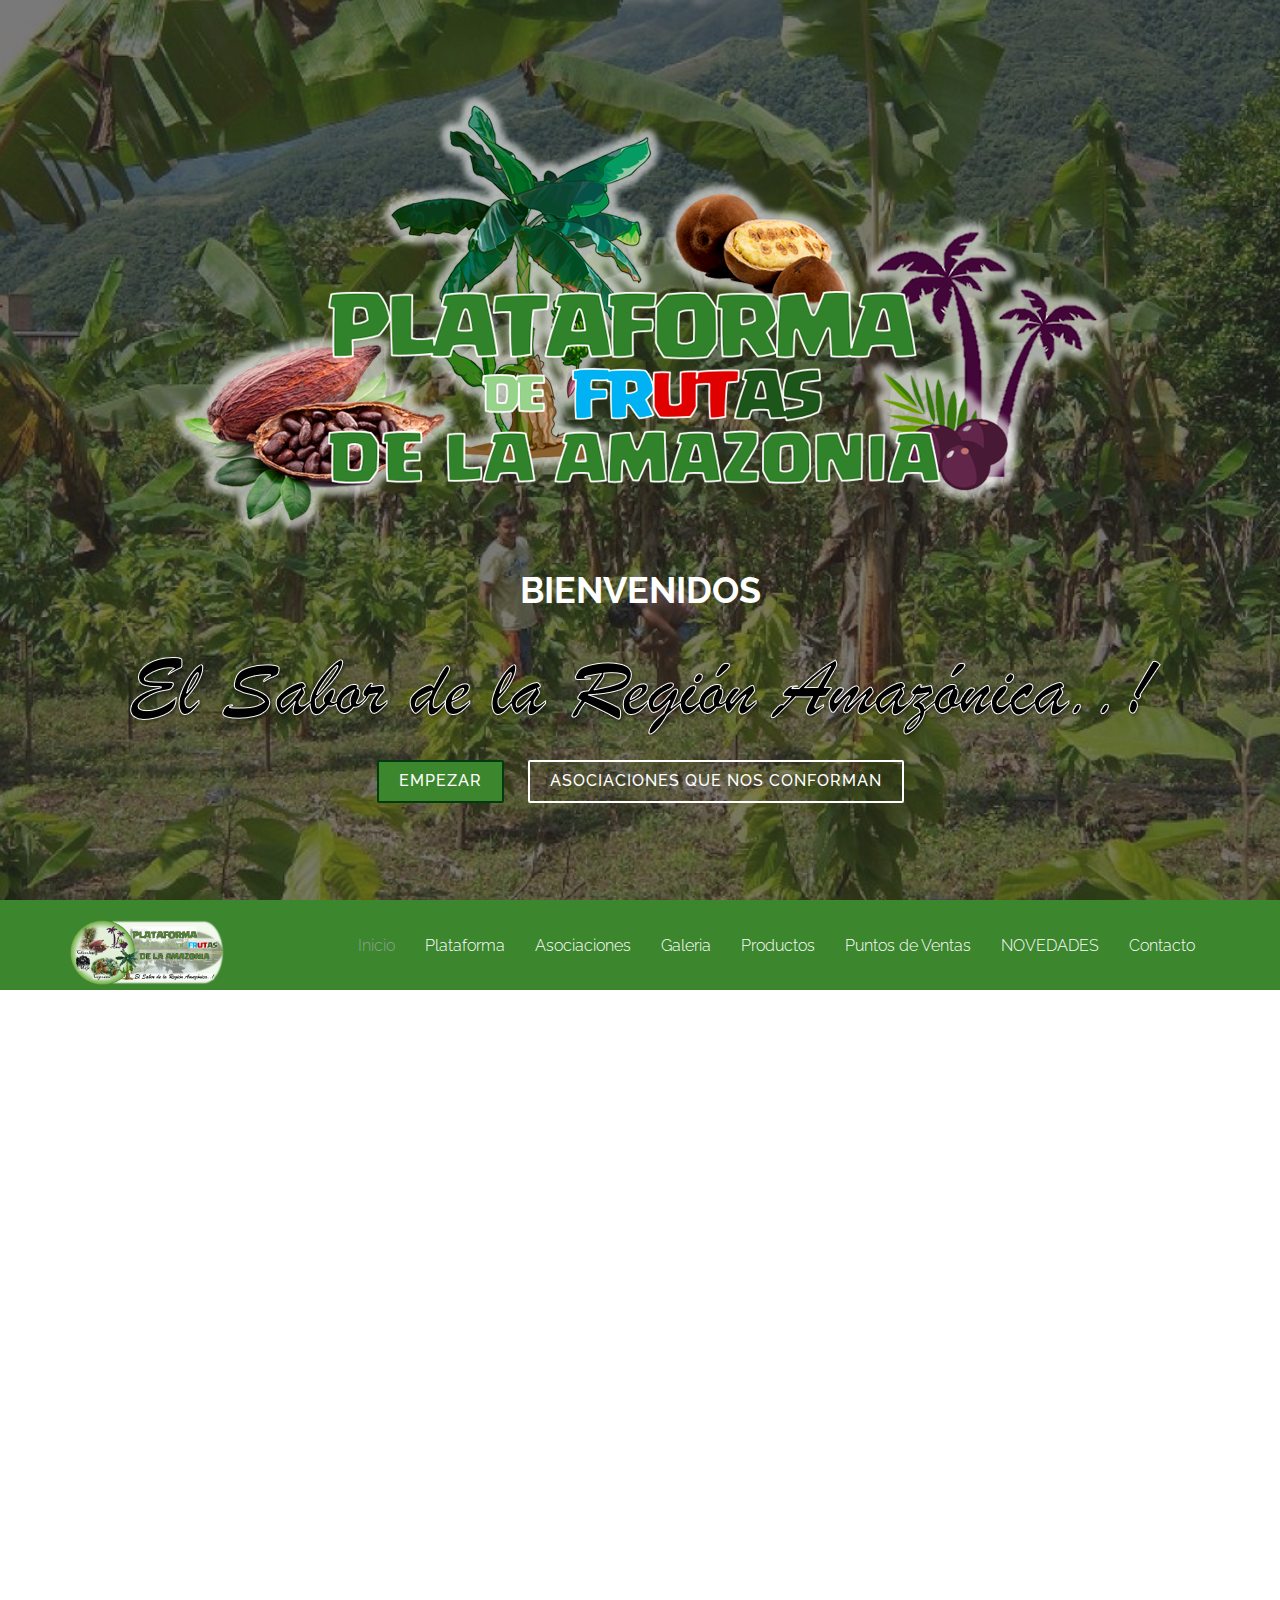
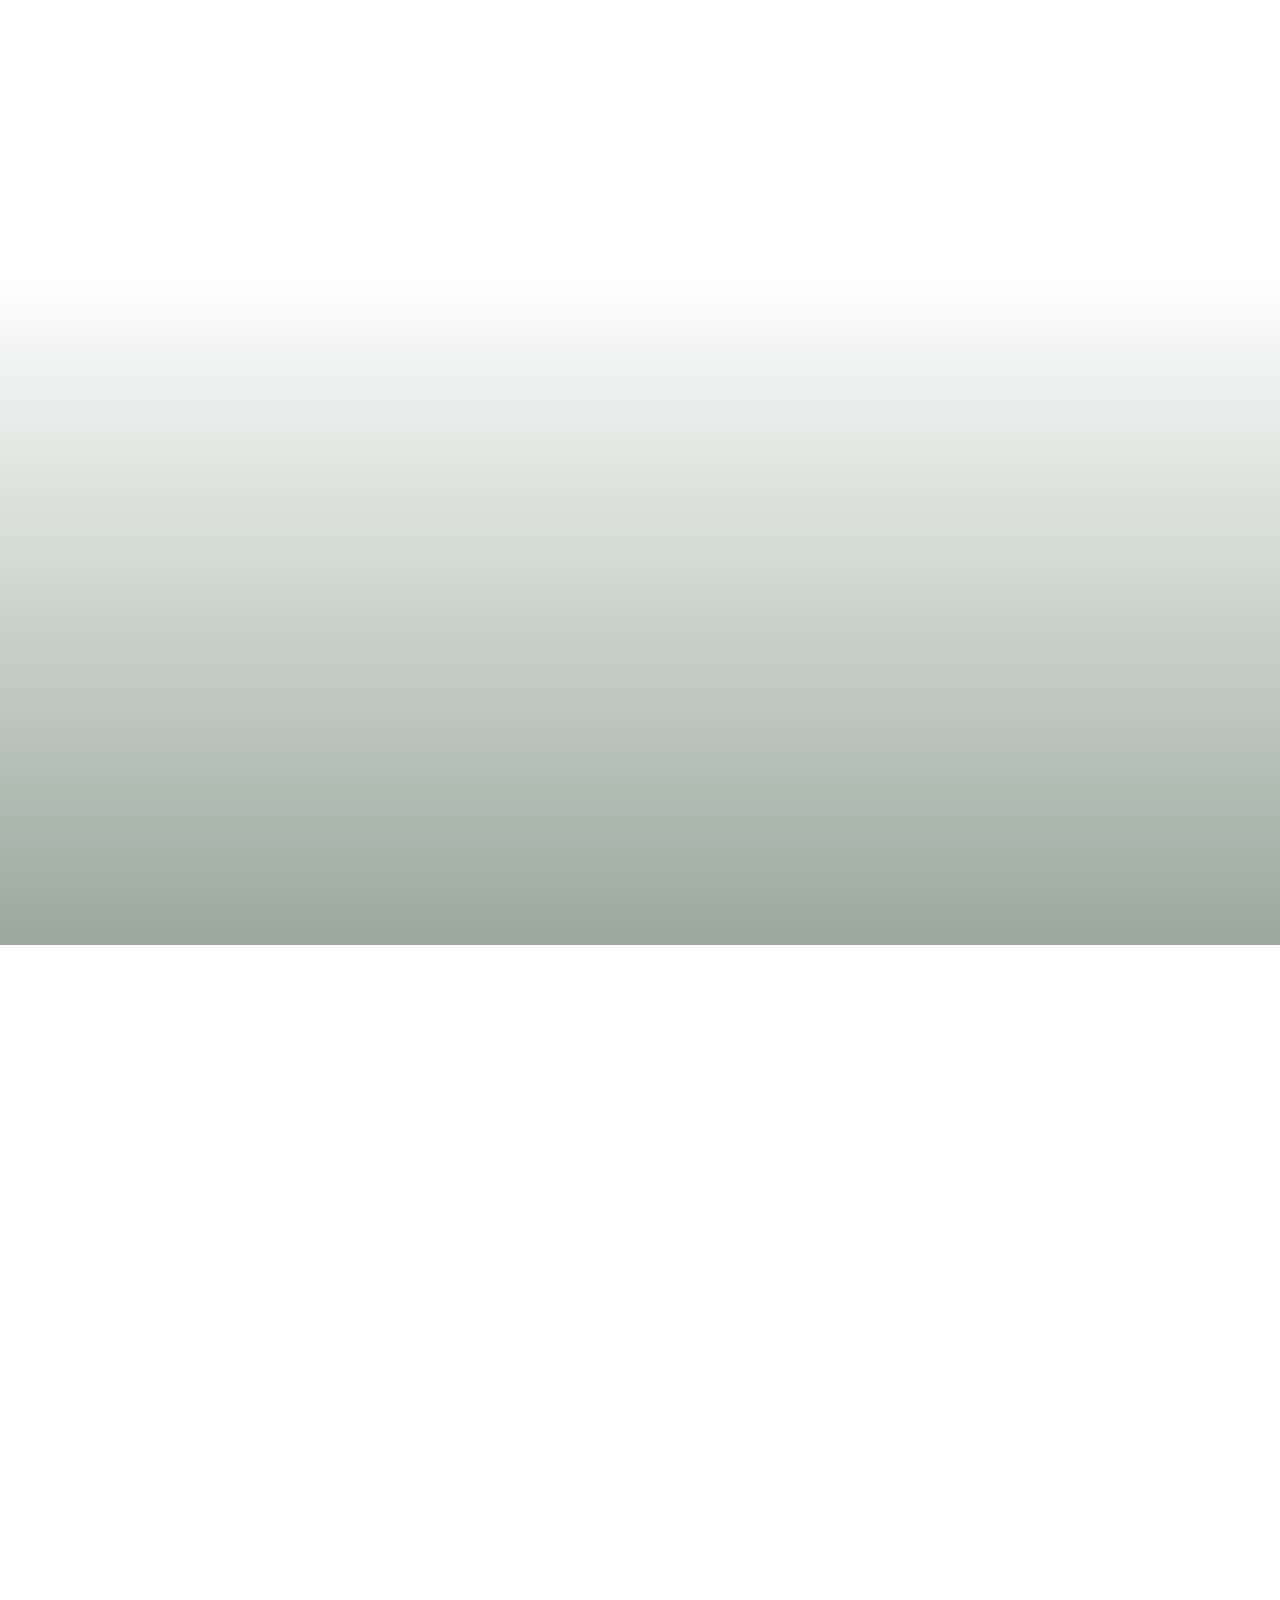
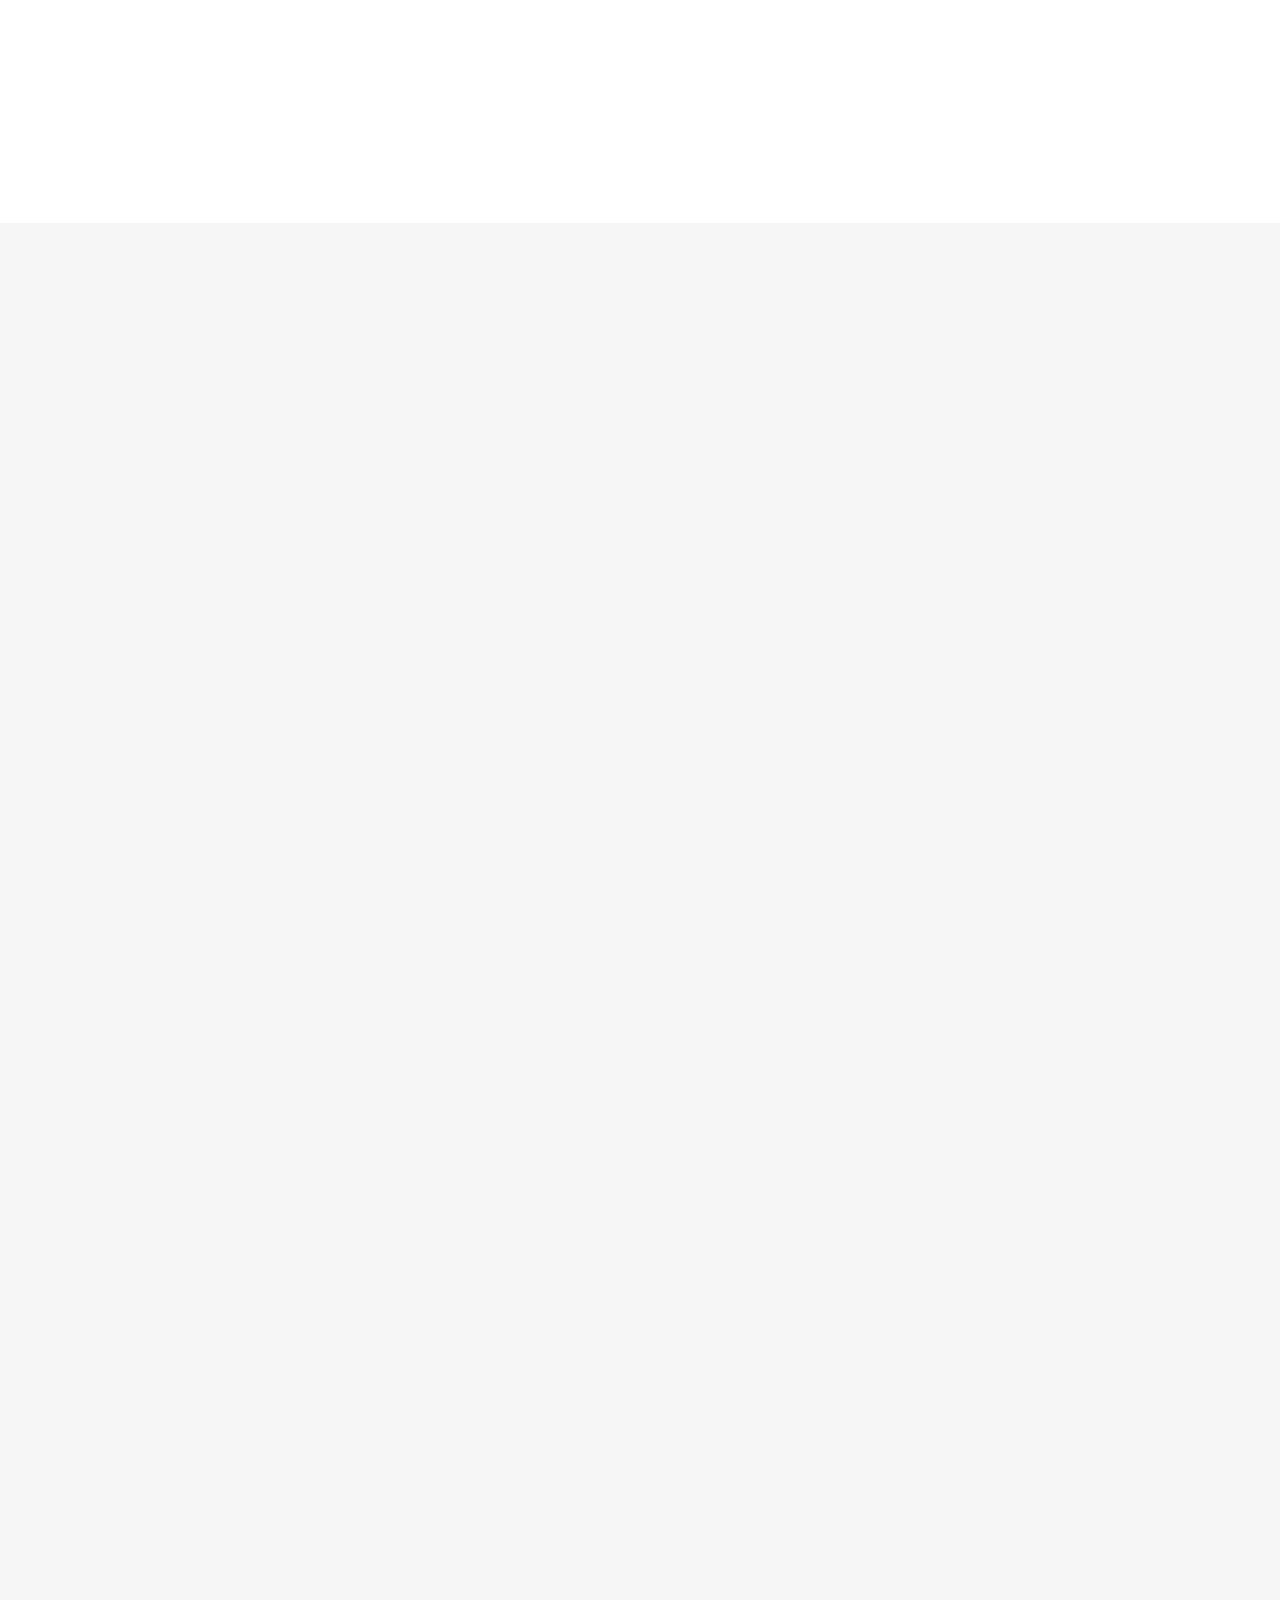
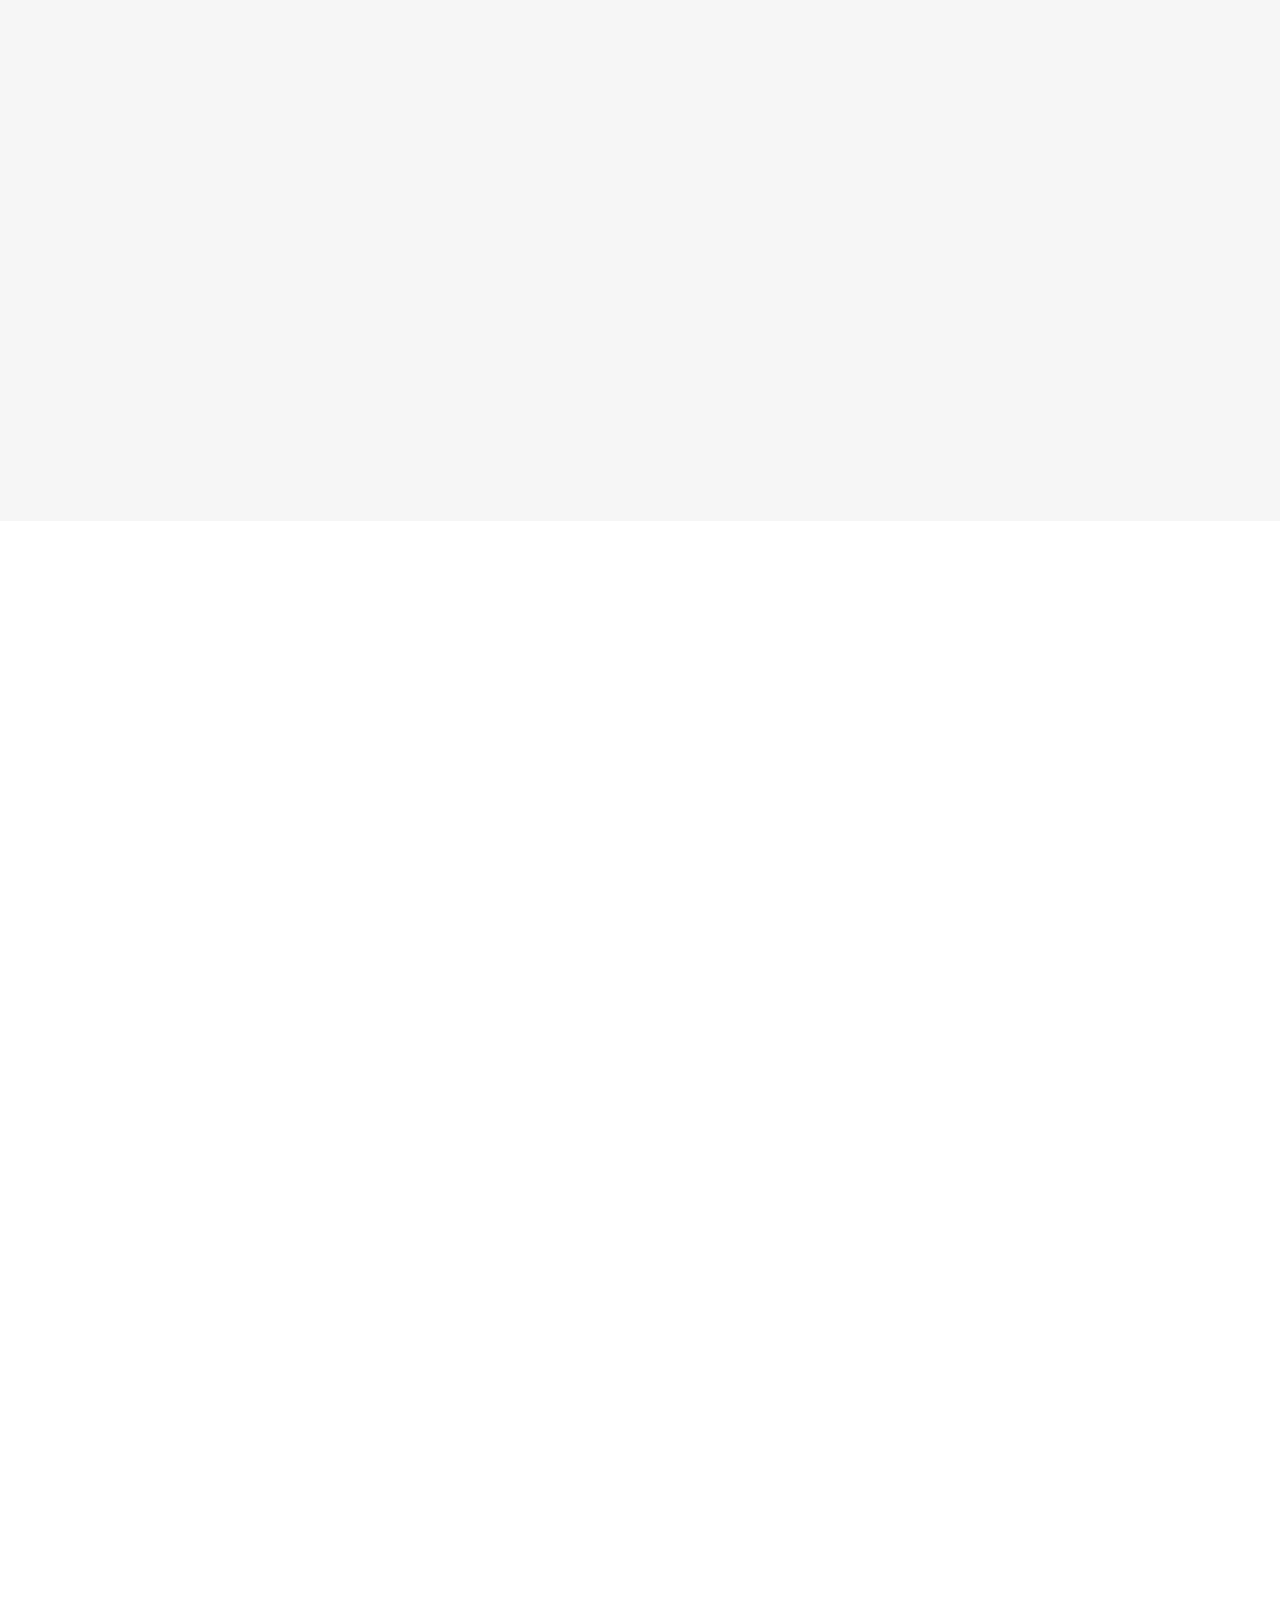
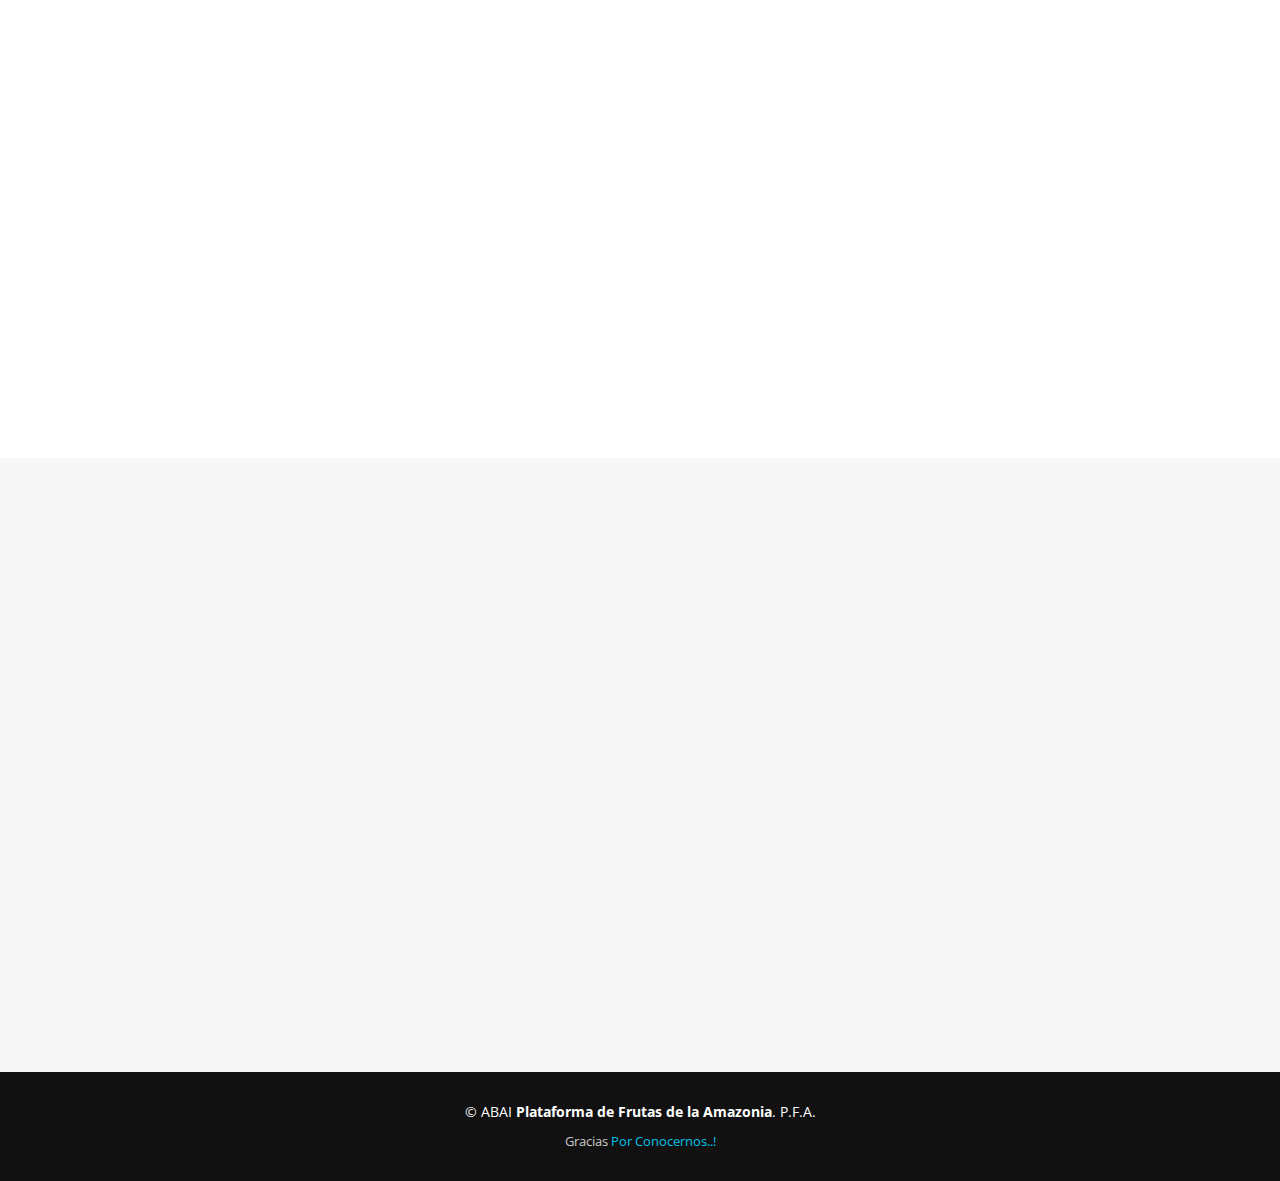
<file: index.html>
<!DOCTYPE html>
<html lang="es">

<head>
  <meta charset="utf-8">
  <title>plataforma de la amazonia</title>
  <meta content="width=device-width, initial-scale=1.0" name="viewport">
  <meta content="" name="keywords">
  <meta content="" name="description">

  <!-- Facebook Opengraph integration: https://developers.facebook.com/docs/sharing/opengraph -->
  <meta property="og:title" content="">
  <meta property="og:image" content="">
  <meta property="og:url" content="">
  <meta property="og:site_name" content="">
  <meta property="og:description" content="">

  <!-- Twitter Cards integration: https://dev.twitter.com/cards/  -->
  <meta name="twitter:card" content="summary">
  <meta name="twitter:site" content="">
  <meta name="twitter:title" content="">
  <meta name="twitter:description" content="">
  <meta name="twitter:image" content="">

  <!-- Place your favicon.ico and apple-touch-icon.png in the template root directory -->
  <link href="favicon.ico" rel="shortcut icon">

  <!-- Google Fonts -->
  <link href="https://fonts.googleapis.com/css?family=Open+Sans:300,300i,400,400i,700,700i|Raleway:300,400,500,700,800" rel="stylesheet">

  <!-- Bootstrap CSS File -->
  <link href="lib/bootstrap/css/bootstrap.min.css" rel="stylesheet">

  <!-- Libraries CSS Files -->
  <link href="lib/font-awesome/css/font-awesome.min.css" rel="stylesheet">
  <link href="lib/animate-css/animate.min.css" rel="stylesheet">

  <!-- Main Stylesheet File -->
  <link href="css/style.css" rel="stylesheet">

</head>

<body>
  <div id="preloader"></div>

  <!--==========================
  Hero Section
  ============================-->
  <section id="hero">
    <div class="hero-container">
      <div class="wow fadeIn">
        <div class="hero-logo">
          <img class="" src="img/logo.png" alt="ProOnliPc">
          <h1>BIENVENIDOS</h1>     
        <div class="hero-logo">
          <img class="" src="img/logoa.png" alt="ProOnliPc">
          <div class="actions">
            <a href="#about" class="btn-get-started">Empezar</a>
            <a href="#services" class="btn-services">Asociaciones que nos Conforman</a>
          </div>
        </div>
        </div>
        
      </div>
    </div>
  </section>

  <!--==========================
  Sección de encabezado
  ============================-->
  <header id="header">
    <div class="container">
      <div id="logo" class="pull-left">
        <a href="#hero"><img src="img/logoo.png" alt="" title="" /></img></a>
        <!-- Descomenta abajo si prefieres usar una imagen de texto -->
        <!--<h1><a href="#hero">Encabezado 1</a></h1>-->
      </div>

      <nav id="nav-menu-container">
        <ul class="nav-menu">
          <li class="menu-active"><a href="#hero">Inicio</a></li>
          <li><a href="#about">Plataforma</a></li>
          <li><a href="#services">Asociaciones</a></li>
          <li><a href="#portfolio">Galeria</a></li>
          <li><a href="#testimonials">Productos</a></li>
          <li><a href="#team">Puntos de Ventas</a></li>
          <li><a href="novedades/asai.html" target="_blank">NOVEDADES</a></li>
          <li><a href="#contact">Contacto</a></li>
        </ul>
      </nav>
      <!-- #nav-menu-container -->
    </div>
  </header>
  <!-- #header -->

  <!--==========================
  About Section
  ============================-->
  <section id="about">
    <div class="container wow fadeInUp">
      <div class="row">
        <div class="col-md-12">
          <h3 class="section-title">PLATAFORMA DE FRUTAS DE LA AMAZONIA</h3>
          <div class="section-title-divider"></div>
          <p class="section-description">Se caracteriza en la comercialización de los productos de las asociaciones de frutas de la Región Amazónica.</p>
        </div>
      </div>
    </div>
    <div class="container about-container wow fadeInUp">
      <div class="row">
        <div class="col-md-6 col-md-push-6 about-content">
          <p class="about-text">
          La plataforma vende sus productos, esperando este año poder distribuir todos sus productos con envases adecuados y de acuerdo a la necesidad y seguridad del producto y con sus respectivas etiquetas resguardando siempre la calidad del producto.
          </p>
          <h2 class="about-title">MISIÓN</h2>
          <p class="about-text">
          “Somos una plataforma solidaria y competitiva con responsabilidad social y ambiental que ofrece productos agroforestales de calidad para la satisfacción de nuestros clientes”
          </p>
          <h2 class="about-title">VISIÓN</h2>
          <p class="about-text">
          “Ser una organización líder en la región de la amazonia boliviana fortaleciendo, capacidades de producción en la industrialización y comercialización de productos agroforestales con calidad y contribuyendo al desarrollo integral”
          </p>
          <h2 class="about-title">OBJETIVO</h2>
          <p class="about-text">          
          “El objetivo de la plataforma de frutas de la amazonia, es llegar a la distribución de los frutos amazónicos que se extienden en nuestra diversidad amazónica, para resaltar las riquezas tropicales en nuestro desarrollo económico”          </p>
        </div>
      </div>
    </div>
  </section>

  <!--==========================
  Services Section
  ============================-->
  <section id="services">
    <div class="container wow fadeInUp">
      <div class="row">
        <div class="col-md-12">
          <h3 class="section-title">Asociaciones que nos Conforman</h3>
          <div class="section-title-divider"></div>
          <p class="section-description">La Plataforma de frutas de la amazonia está conformada actualmente por seis asociaciones las cuales son:</p>
        </div>
      </div>

      <div class="row">
        <div class="col-md-4 service-item">
          <div class="service-icon"><i class="fa fa-building"></i></div>
          <h4 class="service-title"><a href="">APARAB</a></h4>
          <p class="service-description">"Asociación de Productores Agroforestales de la Región Amazónica de Bolivia"</p>
        </div>
        <div class="col-md-4 service-item">
          <div class="service-icon"><i class="fa fa-building"></i></div>
          <h4 class="service-title"><a href="">ACOPEMA-A </a></h4>
          <p class="service-description">"Asociación Comunitario de Productores de Majo y Asaí-Amazónico"</p>
        </div>
        <div class="col-md-4 service-item">
          <div class="service-icon"><i class="fa fa-building"></i></div>
          <h4 class="service-title"><a href="">APAMA-BR </a></h4>
          <p class="service-description">"Asociación de Productores Amazónicos de Majo y Asaí de Buen Retiro"</p>
        </div>
        <div class="col-md-4 service-item">
          <div class="service-icon"><i class="fa fa-building"></i></div>
          <h4 class="service-title"><a href="">ARPFAE</a></h4>
          <p class="service-description">"Asociación de Recolectores y Productores de Frutos Amazónicos y Exóticos"</p>
        </div>
        <div class="col-md-4 service-item">
          <div class="service-icon"><i class="fa fa-building"></i></div>
          <h4 class="service-title"><a href="">APPAA-VD</a></h4>
          <p class="service-description">"Asociación de Productores y Productoras Agroforestales Amazónicos Vaca Diez"</p>
        </div>
        <div class="col-md-4 service-item">
          <div class="service-icon"><i class="fa fa-building"></i></div>
          <h4 class="service-title"><a href="">ACOPALT</a></h4>
          <p class="service-description">"Asociación Comunitaria de Productores Agropecuarios Lago Tumichucua)."</p>
        </div>
      </div>
    </div>
  </section>

  <!--==========================
  Subscrbe Section

  <section id="subscribe">
    <div class="container wow fadeInUp">
      <div class="row">
        <div class="col-md-8">
          <h3 class="subscribe-title">Subscribe For Updates</h3>
          <p class="subscribe-text">Join our 1000+ subscribers and get access to the latest tools, freebies, product announcements and much more!</p>
        </div>
        <div class="col-md-4 subscribe-btn-container">
          <a class="subscribe-btn" href="#">Subscribe Now</a>
        </div>
      </div>
    </div>
  </section>

  ==========================
  Porfolio Section
  ============================-->
  <section id="portfolio">
    <div class="container wow fadeInUp">
      <div class="row">
        <div class="col-md-12">
          <h3 class="section-title">GALERIA</h3>
          <div class="section-title-divider"></div>
          <p class="section-description">Disfruta de nuestra galería, sintiendo la experiencia de ver momentos que surgen en la elaboración y distribución de los productos</p>
        </div>
      </div>

      <div class="row">
        <div class="col-md-3">
          <a class="portfolio-item" style="background-image: url(img/galeria1.jpg);" href="">
            <div class="details">
              <h4>Imagen 1</h4>
              <span>siente la experiencia</span>
            </div>
          </a>
        </div>

        <div class="col-md-3">
          <a class="portfolio-item" style="background-image: url(img/galeria2.jpg);" href="">
            <div class="details">
              <h4>Imagen 2</h4>
              <span>siente la experiencia</span>
            </div>
          </a>
        </div>

        <div class="col-md-3">
          <a class="portfolio-item" style="background-image: url(img/galeria3.jpg);" href="">
            <div class="details">
              <h4>Imagen 3</h4>
              <span>siente la experiencia</span>
            </div>
          </a>
        </div>

        <div class="col-md-3">
          <a class="portfolio-item" style="background-image: url(img/galeria4.jpg);" href="">
            <div class="details">
              <h4>Imagen 4</h4>
              <span>siente la experiencia</span>
            </div>
          </a>
        </div>

        <div class="col-md-3">
          <a class="portfolio-item" style="background-image: url(img/galeria5.jpg);" href="">
            <div class="details">
              <h4>Imagen 5</h4>
              <span>siente la experiencia</span>
            </div>
          </a>
        </div>

        <div class="col-md-3">
          <a class="portfolio-item" style="background-image: url(img/galeria6.jpg);" href="">
            <div class="details">
              <h4>Imagen 6</h4>
              <span>siente la experiencia</span>
            </div>
          </a>
        </div>

        <div class="col-md-3">
          <a class="portfolio-item" style="background-image: url(img/galeria7.jpg);" href="">
            <div class="details">
              <h4>Imagen 7</h4>
              <span>siente la experiencia</span>
            </div>
          </a>
        </div>

        <div class="col-md-3">
          <a class="portfolio-item" style="background-image: url(img/galeria8.jpg);" href="">
            <div class="details">
              <h4>Imagen 8</h4>
              <span>siente la experiencia</span>
            </div>
          </a>
        </div>

      </div>
    </div>
  </section>

  <!--==========================
  Testimonials Section
  ============================-->
  <section id="testimonials">
    <div class="container wow fadeInUp">
      <div class="row">
        <div class="col-md-12">
          <h3 class="section-title">PRODUCTOS</h3>
          <div class="section-title-divider"></div>
          <p class="section-description">Conoce más de nuestros productos, y ayuda al consumo de nuestras asociaciones.</p>
        </div>
      </div>

      <div class="row">
        <div class="col-md-3">
          <div class="profile">
            <div class="pic"><img src="img/asai.jpg" alt=""></div>
            <h4>Nectar & Pulpa de</h4>
            <span>ASAI</span>
          </div>
        </div>
        <div class="col-md-9">
          <div class="quote">
            <b><img src="img/quote_sign_left.png" alt=""></b> El asaí, es el fruto de una palmera, proveniente principalmente de la región del Amazonia. Es una excelente fuente de fibras, aminoácidos, ácidos grasos insaturados (monoisaturados 60%-poliinsaturados 13%). Entre ellos se destacan el ácido palmítico, ácido oleico (Omega 9), ácido linoleico (Omega 6) y Omega 3. Así mismo, es rico en vitaminas A, B, C, calcio, hierro, ácido aspártico, ácido glutámico y fitoesteroles.. <small><img src="img/quote_sign_right.png" alt=""></small>
          </div>
        </div>
      </div>

      <div class="row">
        <div class="col-md-9">
          <div class="quote">
            <b><img src="img/quote_sign_left.png" alt=""></b> También se le llama cacao al producto que resulta de la fermentación y el secado de su semilla, por lo que es un componente básico del chocolate. Te brinda 50% de grasa en forma de manteca, entre 11 y 12% de proteínas, 7 y 8% de almidón, y lo demás está constituido por agua, fibra, ácidos orgánicos esenciales y en menores cantidades tiene azúcar,   teobromina, cafeína, y 300 sustancias más. <small><img src="img/quote_sign_right.png" alt=""></small>
          </div>
        </div>
        <div class="col-md-3">
          <div class="profile">
            <div class="pic"><img src="img/cocolate.jpg" alt=""></div>
            <h4>Pasta de</h4>
            <span>CHOCOLATE</span>
          </div>
        </div>
      </div>

      <div class="row">
        <div class="col-md-3">
          <div class="profile">
            <div class="pic"><img src="img/platano.jpg" alt=""></div>
            <h4>Arina de</h4>
            <span>PLATANO</span>
          </div>
        </div>
        <div class="col-md-9">
          <div class="quote">
            <b><img src="img/quote_sign_left.png" alt=""></b> La harina de plátano provee muchos beneficios para la salud, como el control de los niveles del colesterol, mejora el estado de ánimo, regula los niveles de azúcar en la sangre, aumenta la sensación de saciedad, mejora el funcionamiento del intestino, combate el cáncer de intestino, mejora el estreñimiento, promueve la saciedad y disminuye el hambre, previene calambres musculares, previene enfermedades del corazón y acelera el metabolismo entre otras cosas. <small><img src="img/quote_sign_right.png" alt=""></small>
          </div>
        </div>
      </div>

      <div class="row">
        <div class="col-md-9">
          <div class="quote">
            <b><img src="img/quote_sign_left.png" alt=""></b> El Majo es una planta originaria de la zona neotropical. Se distribuye en toda la cuenca amazónica y en el bosque montano húmedo desde el norte de Sudamérica. Con propiedades estimulantes, antiinflamatorias, reconstituyentes, antidiarreicas y vermífugas, la medicina tradicional utiliza las raíces, frutos y flores del majo para combatir varias enfermedades como diarrea, jaqueca y otros problemas estomacales y digestivos. <small><img src="img/quote_sign_right.png" alt=""></small>
          </div>
        </div>
        <div class="col-md-3">
          <div class="profile">
            <div class="pic"><img src="img/majo.jpg" alt=""></div>
            <h4>Néctar & Pulpa de</h4>
            <span>MAJO</span>
          </div>
        </div>
      </div>

      <div class="row">
        <div class="col-md-3">
          <div class="profile">
            <div class="pic"><img src="img/copoazu.jpg" alt=""></div>
            <h4>Pulpa de</h4>
            <span>COPOAZÚ</span>
          </div>
        </div>
        <div class="col-md-9">
          <div class="quote">
            <b><img src="img/quote_sign_left.png" alt=""></b> El copoazú es un árbol frutal tropical que se encuentra distribuido en forma silvestre en la cuenca de la Amazonía. es rico en ácidos grasos muy similar a la consistencia a la manteca del cacao, de igual manera podemos encontrar vitaminas B1,B2 y B3, aminoácidos y polifenoles, los cuales ayudan a perder peso que además actúan como antioxidantes junto con la vitamina A y C. <small><img src="img/quote_sign_right.png" alt=""></small>
          </div>
        </div>
      </div>

    </div>
  </section>

  <!--==========================
  Team Section
  ============================-->
  <section id="team">
    <div class="container wow fadeInUp">
      <div class="row">
        <div class="col-md-12">
          <h3 class="section-title">Puntos de Ventas</h3>
          <div class="section-title-divider"></div>
          <p class="section-description">Direcciones de los puntos estratégicos de ventas de los productos que ofrece la Plataforma de Frutas de la Amazonia.</p>
        </div>
      </div>

      <div class="row">
        <div class="col-md-3">
          <div class="member">
            <div class="pic"><iframe src="https://www.google.com/maps/embed?pb=!1m18!1m12!1m3!1d1063.1330075154315!2d-66.05171834078482!3d-11.009883562292655!2m3!1f0!2f0!3f0!3m2!1i1024!2i768!4f13.1!3m3!1m2!1s0x93d41d294d1eb773%3A0x3bb03167e642bc67!2sAlmacen%20Cari%C3%B1oso!5e1!3m2!1ses-419!2sbo!4v1603898945770!5m2!1ses-419!2sbo" width="300" height="300" frameborder="0" style="border:0;" allowfullscreen="" aria-hidden="false" tabindex="0"></iframe></div>
            <h4>Almacén Cariñoso</h4>
          </div>
        </div>

        <div class="col-md-3">
          <div class="member">
            <div class="pic"><iframe src="https://www.google.com/maps/embed?pb=!1m18!1m12!1m3!1d1061.9037390645208!2d-66.07713227669721!3d-11.002260417968076!2m3!1f0!2f0!3f0!3m2!1i1024!2i768!4f13.1!3m3!1m2!1s0x93d41dc39591211b%3A0x585b9bad57d4d0e3!2sAlmac%C3%A9n%20Cristal!5e1!3m2!1ses-419!2sbo!4v1603898857817!5m2!1ses-419!2sbo" width="300" height="300" frameborder="0" style="border:0;" allowfullscreen="" aria-hidden="false" tabindex="0"></iframe></div>
            <h4>Almacén Cristal</h4>
          </div>
        </div>
 
        <div class="col-md-3">
          <div class="member">
            <div class="pic"><iframe src="https://www.google.com/maps/embed?pb=!1m18!1m12!1m3!1d1060.6202280260572!2d-66.07890561555405!3d-11.000771617649388!2m3!1f0!2f0!3f0!3m2!1i1024!2i768!4f13.1!3m3!1m2!1s0x93d41dcf3627e50d%3A0xd1f805b0f3848541!2sALMACEN%20AYOPAYA!5e1!3m2!1ses-419!2sbo!4v1603899286397!5m2!1ses-419!2sbo" width="300" height="300" frameborder="0" style="border:0;" allowfullscreen="" aria-hidden="false" tabindex="0"></iframe></div>
            <h4>Almacén Ayopaya</h4>
          </div>
        </div>

        <div class="col-md-3">
          <div class="member">
            <div class="pic"><iframe src="https://www.google.com/maps/embed?pb=!1m18!1m12!1m3!1d1158.0733463084891!2d-66.05308952672816!3d-11.004271931641822!2m3!1f0!2f0!3f0!3m2!1i1024!2i768!4f13.1!3m3!1m2!1s0x93d41d131f0a558d%3A0x68594c2c96be8544!2sTienda%20Shakira!5e1!3m2!1ses-419!2sbo!4v1603899469141!5m2!1ses-419!2sbo" width="300" height="300" frameborder="0" style="border:0;" allowfullscreen="" aria-hidden="false" tabindex="0"></iframe></div>
            <h4>Tienda Shakira</h4>
          </div>
        </div>

        <div class="col-md-3">
          <div class="member">
            <div class="pic"><iframe src="https://www.google.com/maps/embed?pb=!1m18!1m12!1m3!1d1077.3386287483145!2d-66.0626082344599!3d-10.997494053537944!2m3!1f0!2f0!3f0!3m2!1i1024!2i768!4f13.1!3m3!1m2!1s0x93d41da442ceb9af%3A0xeabdf909dd1d5380!2sTienda%20Negrita!5e1!3m2!1ses-419!2sbo!4v1603900000584!5m2!1ses-419!2sbo" width="300" height="300" frameborder="0" style="border:0;" allowfullscreen="" aria-hidden="false" tabindex="0"></iframe></div>
            <h4>Tienda Negrita</h4>
          </div>
        </div>

         <div class="col-md-3">
          <div class="member">
            <div class="pic"><iframe src="https://www.google.com/maps/embed?pb=!1m18!1m12!1m3!1d964.3687950221292!2d-66.04019181140369!3d-10.995915595121085!2m3!1f0!2f0!3f0!3m2!1i1024!2i768!4f13.1!3m3!1m2!1s0x93d4038f5dd5413d%3A0x1380843a23831516!2sTienda%20Beni%20Mamore!5e1!3m2!1ses-419!2sbo!4v1603900122009!5m2!1ses-419!2sbo" width="300" height="300" frameborder="0" style="border:0;" allowfullscreen="" aria-hidden="false" tabindex="0"></iframe></iframe></div>
            <h4>Tienda Beni-Mamoré</h4>
          </div>
        </div>

        <div class="col-md-3">
          <div class="member">
            <div class="pic"><iframe src="https://www.google.com/maps/embed?pb=!1m18!1m12!1m3!1d3664.862219581742!2d-66.0813658851972!3d-11.014096992160503!2m3!1f0!2f0!3f0!3m2!1i1024!2i768!4f13.1!3m3!1m2!1s0x93d41d142893c8a3%3A0x54adcb71af9c958a!2sLa%20Vuelta%20de%20la%20Esquina!5e1!3m2!1ses-419!2sbo!4v1603900279689!5m2!1ses-419!2sbo" width="300" height="300" frameborder="0" style="border:0;" allowfullscreen="" aria-hidden="false" tabindex="0"></iframe></div>
            <h4>La Vuelva de la Esquina</h4>
          </div>
        </div>

        <div class="col-md-3">
          <div class="member">
            <div class="pic"><iframe src="https://www.google.com/maps/embed?pb=!1m18!1m12!1m3!1d3656.441121508015!2d-66.0784320851973!3d-10.99935369217045!2m3!1f0!2f0!3f0!3m2!1i1024!2i768!4f13.1!3m3!1m2!1s0x93d41d3ca026f675%3A0xed19f8703fe635c5!2sTienda%20Brazil!5e1!3m2!1ses-419!2sbo!4v1603900388288!5m2!1ses-419!2sbo" width="300" height="300" frameborder="0" style="border:0;" allowfullscreen="" aria-hidden="false" tabindex="0"></iframe></iframe></div>
            <h4>Tienda Brazil</h4>
          </div>
        </div>

        <div class="row">
        <div class="col-md-3">
          <div class="member">
            <div class="pic"><iframe src="https://www.google.com/maps/embed?pb=!1m18!1m12!1m3!1d3656.4411475564307!2d-66.07692638519734!3d-10.999351592170475!2m3!1f0!2f0!3f0!3m2!1i1024!2i768!4f13.1!3m3!1m2!1s0x93d41d0065af8311%3A0x7aadc549bc303456!2sAlmacen%20San%20Saverino!5e1!3m2!1ses-419!2sbo!4v1603900547213!5m2!1ses-419!2sbo" width="300" height="300" frameborder="0" style="border:0;" allowfullscreen="" aria-hidden="false" tabindex="0"></iframe></div>
            <h4>Almacén San Severino</h4>
          </div>
        </div>

        <div class="col-md-3">
          <div class="member">
            <div class="pic"><iframe src="https://www.google.com/maps/embed?pb=!1m18!1m12!1m3!1d3656.94092676893!2d-66.07351038519722!3d-10.998608192171002!2m3!1f0!2f0!3f0!3m2!1i1024!2i768!4f13.1!3m3!1m2!1s0x93d41dd07f4fe29b%3A0xec0ea86e308becf1!2sMERCADO%20ARIEL!5e1!3m2!1ses-419!2sbo!4v1603900730956!5m2!1ses-419!2sbo" width="300" height="300" frameborder="0" style="border:0;" allowfullscreen="" aria-hidden="false" tabindex="0"></iframe></iframe></div>
            <h4>Mercado Ariel</h4>
          </div>
        </div>
 
        <div class="col-md-3">
          <div class="member">
            <div class="pic"><iframe src="https://www.google.com/maps/embed?pb=!1m18!1m12!1m3!1d3657.466105239066!2d-66.06537018519722!3d-10.9975461921717!2m3!1f0!2f0!3f0!3m2!1i1024!2i768!4f13.1!3m3!1m2!1s0x93d41dc8b63d0fb1%3A0x6b1d858c4aefd42a!2sPuperia%20Jhonn!5e1!3m2!1ses-419!2sbo!4v1603900775747!5m2!1ses-419!2sbo" width="300" height="300" frameborder="0" style="border:0;" allowfullscreen="" aria-hidden="false" tabindex="0"></iframe></iframe></div>
            <h4>Pulperia Jhonn</h4>
          </div>
        </div>

        <div class="col-md-3">
          <div class="member">
            <div class="pic"><iframe src="https://www.google.com/maps/embed?pb=!1m18!1m12!1m3!1d3657.19780425038!2d-66.04785448519726!3d-10.99719689217195!2m3!1f0!2f0!3f0!3m2!1i1024!2i768!4f13.1!3m3!1m2!1s0x93d403f29d84dd41%3A0x3cef4e2cd3a1ad59!2sTienda%20Media%20Luna!5e1!3m2!1ses-419!2sbo!4v1603900852855!5m2!1ses-419!2sbo" width="300" height="300" frameborder="0" style="border:0;" allowfullscreen="" aria-hidden="false" tabindex="0"></iframe></div>
            <h4>Tienda Media-Luna</h4>
          </div>
        </div>

        <div class="col-md-3">
          <div class="member">
            <div class="pic"><iframe src="https://www.google.com/maps/embed?pb=!1m18!1m12!1m3!1d3658.4690178769165!2d-66.04857178519734!3d-10.996906292172152!2m3!1f0!2f0!3f0!3m2!1i1024!2i768!4f13.1!3m3!1m2!1s0x93d41d60e0c03589%3A0x90857c06ab679616!2sTienda%20Helen!5e1!3m2!1ses-419!2sbo!4v1603900907195!5m2!1ses-419!2sbo" width="300" height="300" frameborder="0" style="border:0;" allowfullscreen="" aria-hidden="false" tabindex="0"></iframe></iframe></div>
            <h4>Tienda Helen</h4>
          </div>
        </div>

         <div class="col-md-3">
          <div class="member">
            <div class="pic"><iframe src="https://www.google.com/maps/embed?pb=!1m18!1m12!1m3!1d3656.7155542587275!2d-66.04063528519725!3d-11.000266092169849!2m3!1f0!2f0!3f0!3m2!1i1024!2i768!4f13.1!3m3!1m2!1s0x93d4030f2bc54d41%3A0x607666c32328a71a!2sTienda%20Tamarindo!5e1!3m2!1ses-419!2sbo!4v1603900958520!5m2!1ses-419!2sbo" width="300" height="300" frameborder="0" style="border:0;" allowfullscreen="" aria-hidden="false" tabindex="0"></iframe></iframe></div>
            <h4>Tienda Tamarindo</h4>
          </div>
        </div>

        <div class="col-md-3">
          <div class="member">
            <div class="pic"><iframe src="https://www.google.com/maps/embed?pb=!1m18!1m12!1m3!1d3656.354237611226!2d-66.04215808519717!3d-11.00635599216576!2m3!1f0!2f0!3f0!3m2!1i1024!2i768!4f13.1!3m3!1m2!1s0x93d403b33cc67fc7%3A0xc3faf5faeb06cd78!2sTienda%20La%20Rotonda!5e1!3m2!1ses-419!2sbo!4v1603901014727!5m2!1ses-419!2sbo" width="300" height="300" frameborder="0" style="border:0;" allowfullscreen="" aria-hidden="false" tabindex="0"></iframe></div>
            <h4>Tienda La Rotonda</h4>
          </div>
        </div>

        <div class="col-md-3">
          <div class="member">
            <div class="pic"><iframe src="https://www.google.com/maps/embed?pb=!1m18!1m12!1m3!1d3656.2134235505137!2d-66.04574068519712!3d-11.01769539215808!2m3!1f0!2f0!3f0!3m2!1i1024!2i768!4f13.1!3m3!1m2!1s0x93d40349aecb4e8f%3A0x7b62bd45576edc2e!2sTienda%20Marca!5e1!3m2!1ses-419!2sbo!4v1603901078343!5m2!1ses-419!2sbo" width="300" height="300" frameborder="0" style="border:0;" allowfullscreen="" aria-hidden="false" tabindex="0"></iframe></iframe></div>
            <h4>Tienda Marca</h4>
          </div>
        </div>

      </div>
    </div>
  </section>


  <!--==========================
  Contact Section
  ============================-->
  <section id="contact">
    <div class="container wow fadeInUp">
      <div class="row">
        <div class="col-md-12">
          <h3 class="section-title">Contáctese con Nosotros</h3>
          <div class="section-title-divider"></div>
          <p class="section-description">Envia tu comentario, sobre la experiencia que encontraste en nuestra pagina web o cualquier sugerencia que deseas saber sobre nosotros..!</p>
        </div>
      </div>

      <div class="row">
        <div class="col-md-3 col-md-push-2">
          <div class="info">
            <div>
              <i class="fa fa-map-marker gren-color"></i>
              <p>Riberalta-Beni-Bolivia<br>Barrio Litoral Av. Carambola.</p>
            </div>

            <div>
              <i class="fa fa-envelope"></i>
              <p>plataformadefrutas@gmail.com</p>
            </div>

            <div>
              <i class="fa fa-phone"></i>
              <p>+591 73004042<br>+591 72834946</p>
            </div>

          </div>
        </div>

        <div class="col-md-5 col-md-push-2">
          <div class="form">
            <div id="sendmessage">Tu Mensaje ha sido enviado!</div>
            <div id="errormessage"></div>
            <form action="" method="post" role="form" class="contactForm">
              <div class="form-group">
                <input type="text" name="name" class="form-control" id="name" placeholder="Nombre y Apellido" data-rule="minlen:4" data-msg="Por favor ingrese al menos 4 caracteres" />
                <div class="validation"></div>
              </div>
              <div class="form-group">
                <input type="email" class="form-control" name="email" id="email" placeholder="correo electronico" data-rule="email" data-msg="Ingresa un Correo Valido" />
                <div class="validation"></div>
              </div>
              <div class="form-group">
                <input type="text" class="form-control" name="subject" id="subject" placeholder="Genero" data-rule="minlen:4" data-msg="Por favor ingrese al menos 8 caracteres del tema" />
                <div class="validation"></div>
              </div>
              <div class="form-group">
                <textarea class="form-control" name="message" rows="5" data-rule="required" data-msg="Por favor escribe algo para nosotros" placeholder="Mensaje"></textarea>
                <div class="validation"></div>
              </div>
              <div class="text-center"><button type="submit">Enviar mensaje</button></div>
            </form>
          </div>
        </div>

      </div>
    </div>
  </section>

  <!--==========================
  Footer
============================-->
  <footer id="footer">
    <div class="container">
      <div class="row">
        <div class="col-md-12">
          <div class="copyright">
            &copy; ABAI <strong>Plataforma de Frutas de la Amazonia</strong>. P.F.A.
          </div>
          <div class="credits">
        
            Gracias <a href="https://www.riberalta.gob.bo">Por Conocernos..!</a>
          </div>
        </div>
      </div>
    </div>
  </footer>
  <!-- #footer -->

  <a href="#" class="back-to-top"><i class="fa fa-chevron-up"></i></a>

  <!-- Required JavaScript Libraries -->
  <script src="lib/jquery/jquery.min.js"></script>
  <script src="lib/bootstrap/js/bootstrap.min.js"></script>
  <script src="lib/superfish/hoverIntent.js"></script>
  <script src="lib/superfish/superfish.min.js"></script>
  <script src="lib/morphext/morphext.min.js"></script>
  <script src="lib/wow/wow.min.js"></script>
  <script src="lib/stickyjs/sticky.js"></script>
  <script src="lib/easing/easing.js"></script>

  <!-- Template Specisifc Custom Javascript File -->
  <script src="js/custom.js"></script>

  <script src="contactform/contactform.js"></script>


</body>

</html>
</file>
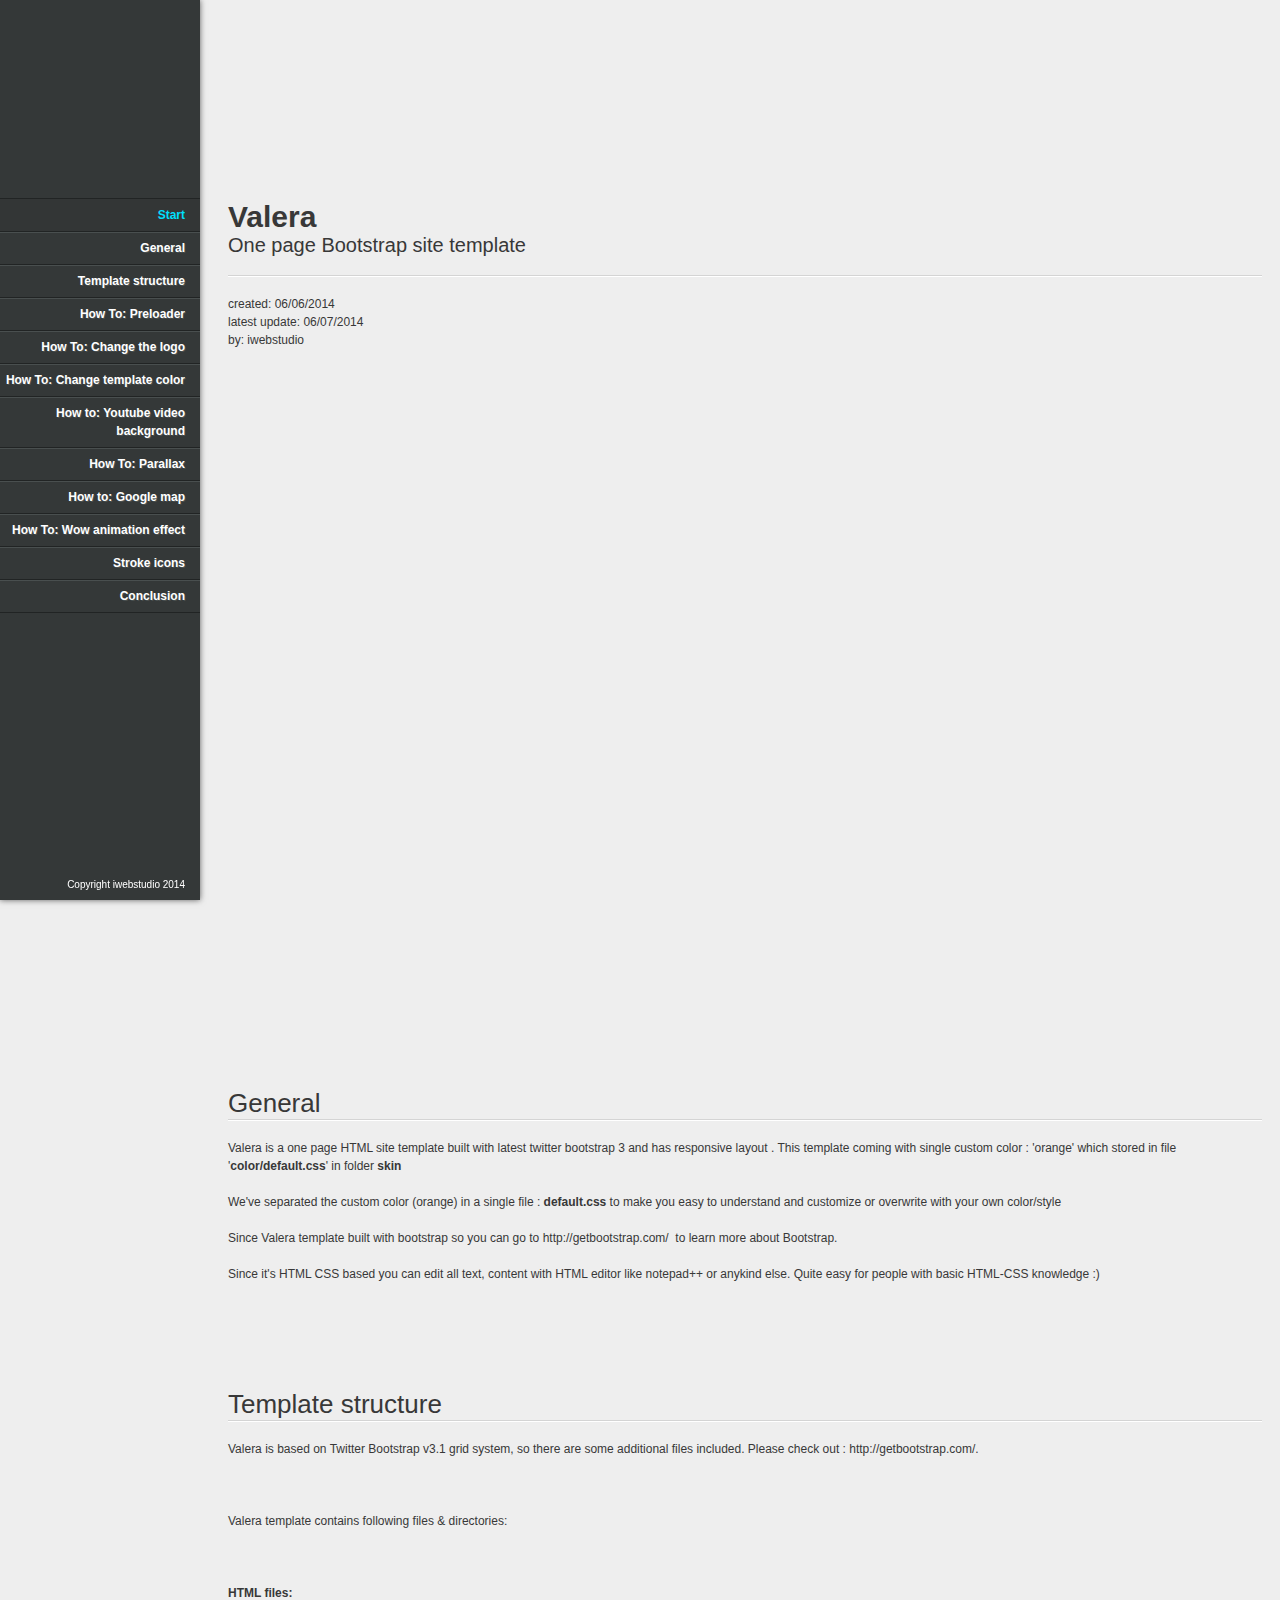
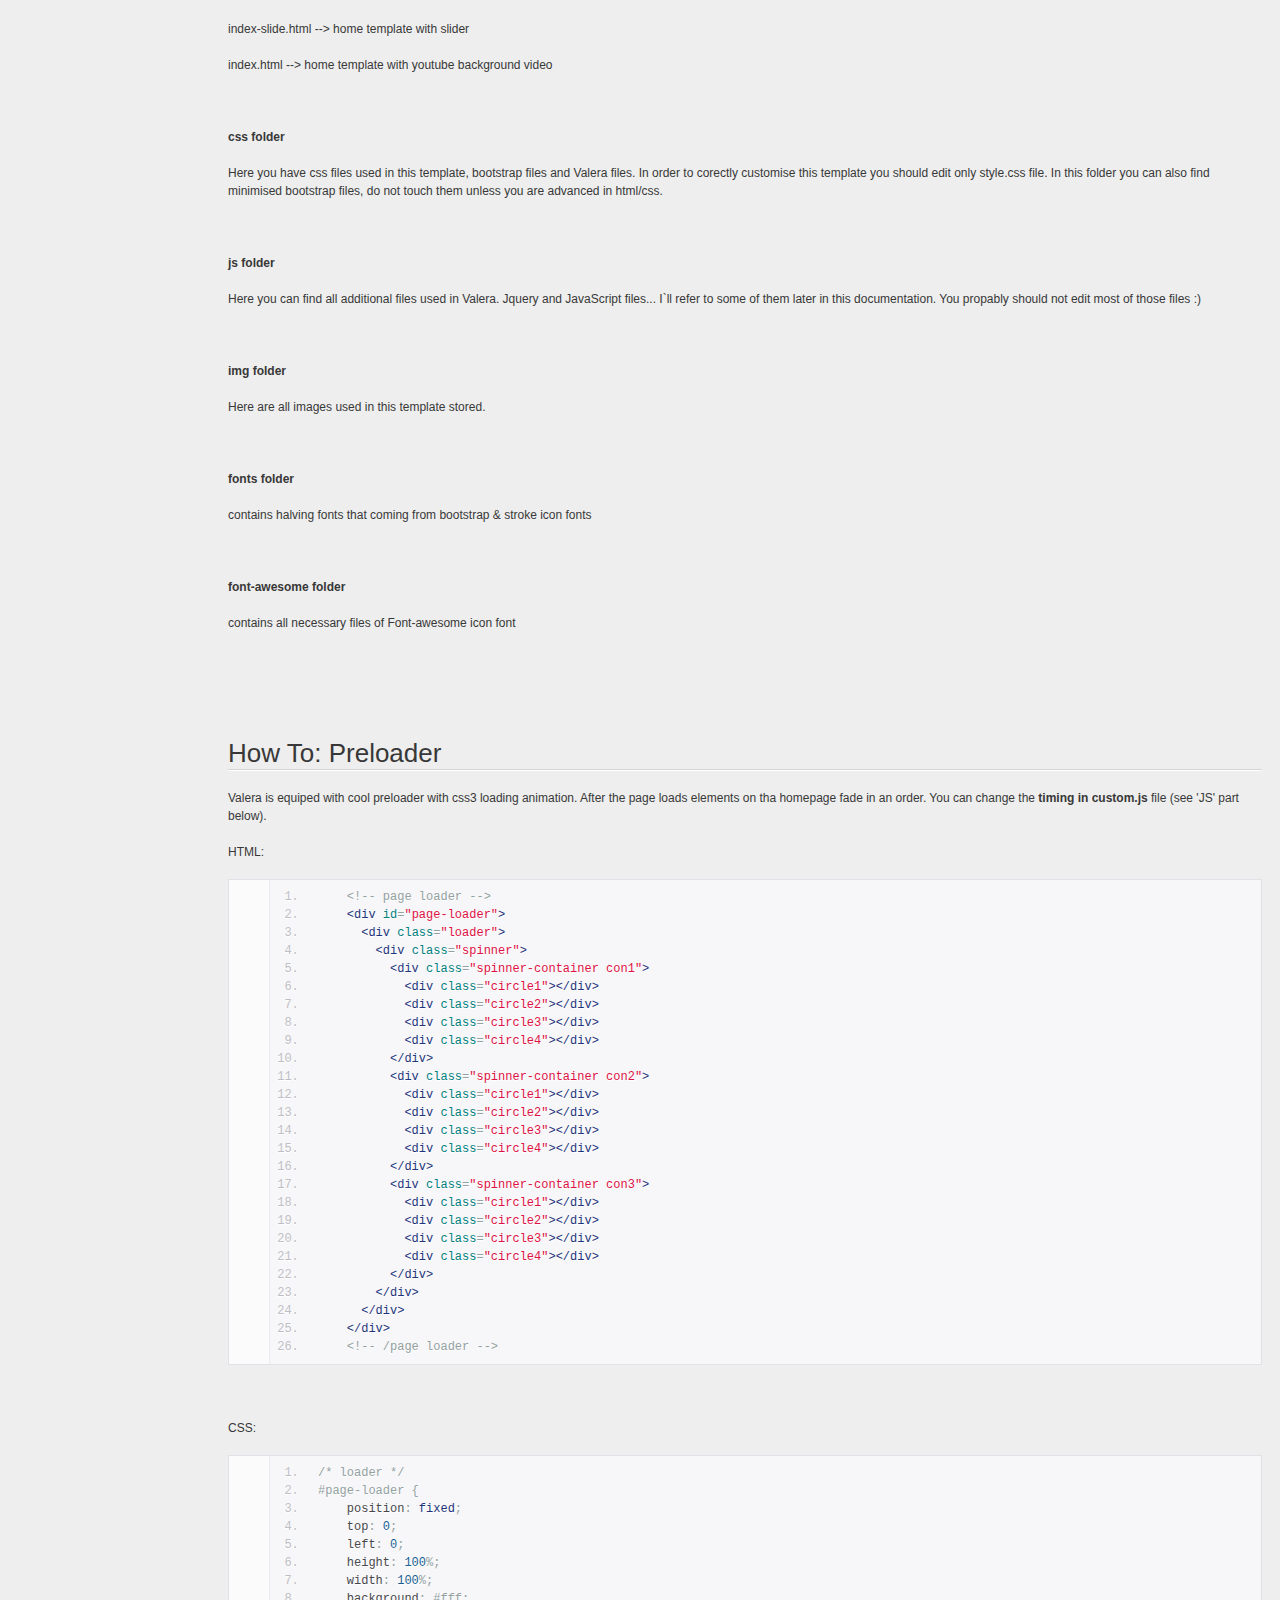
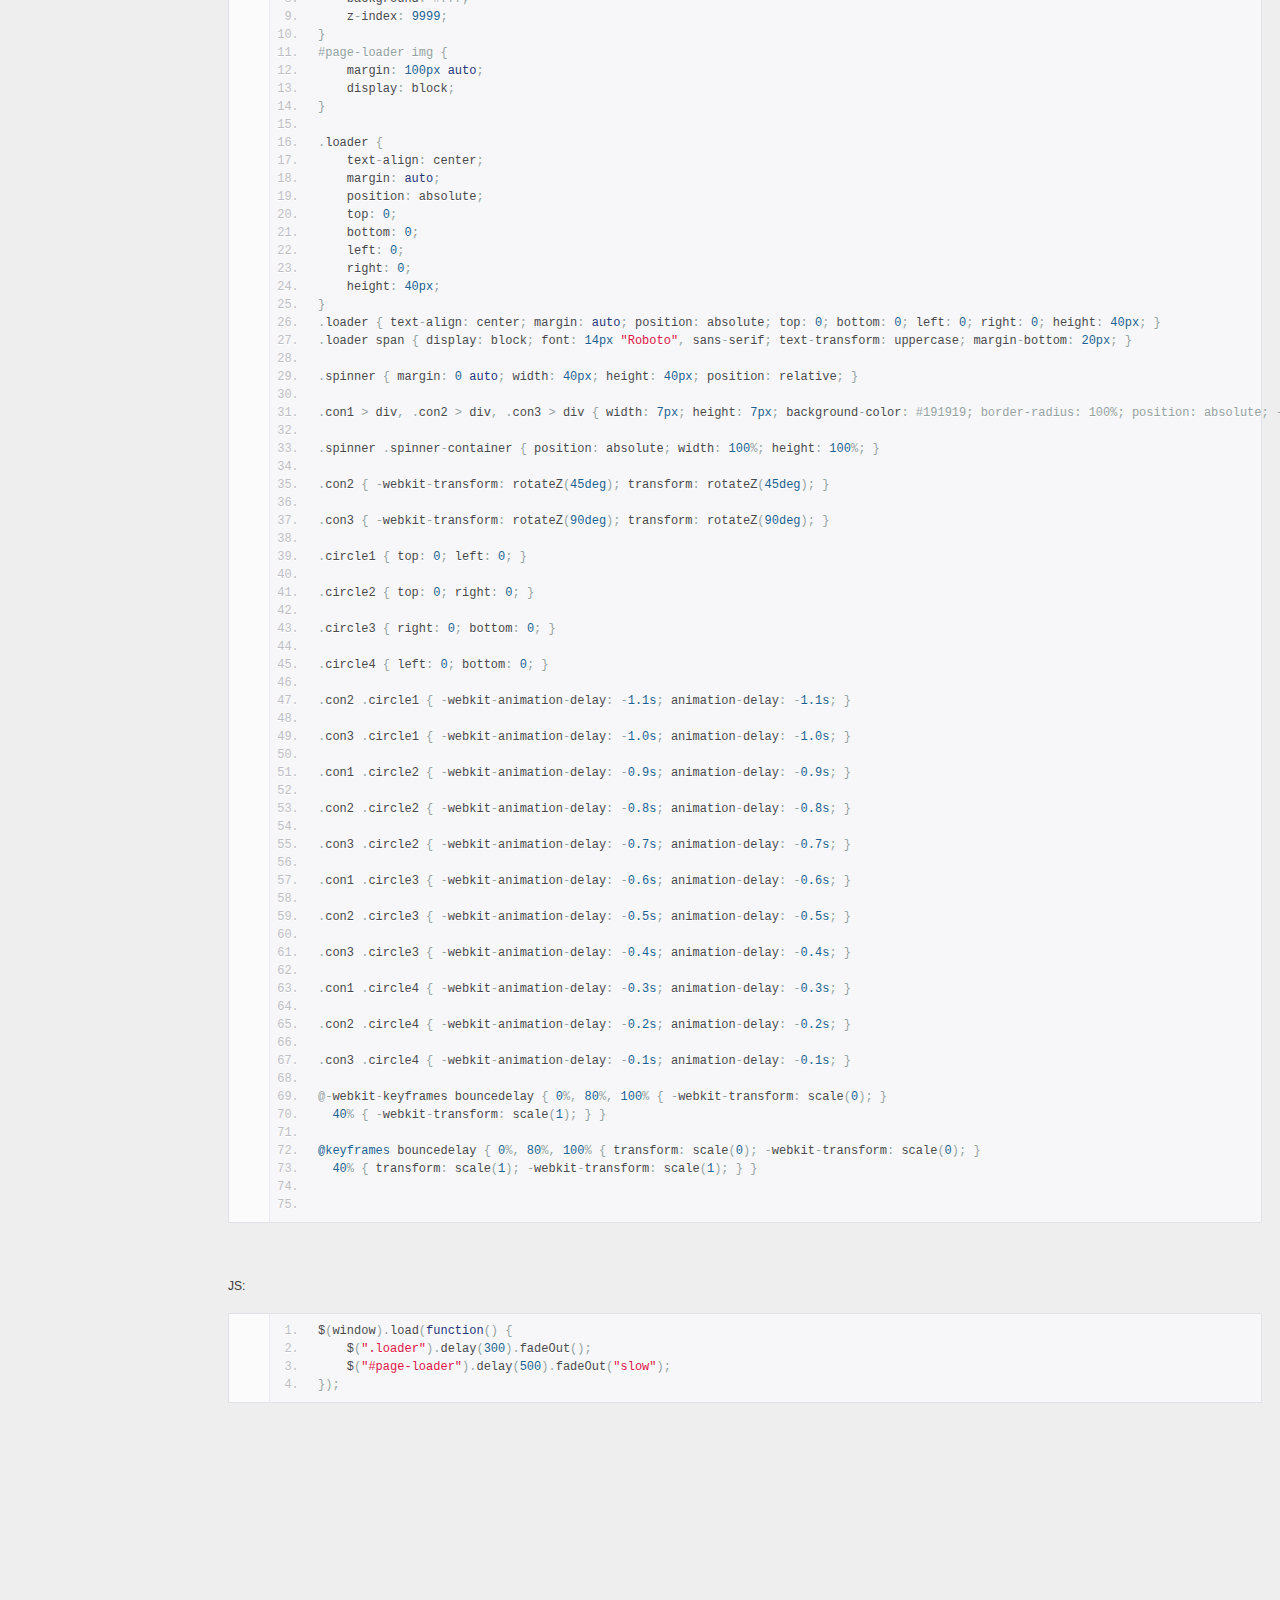
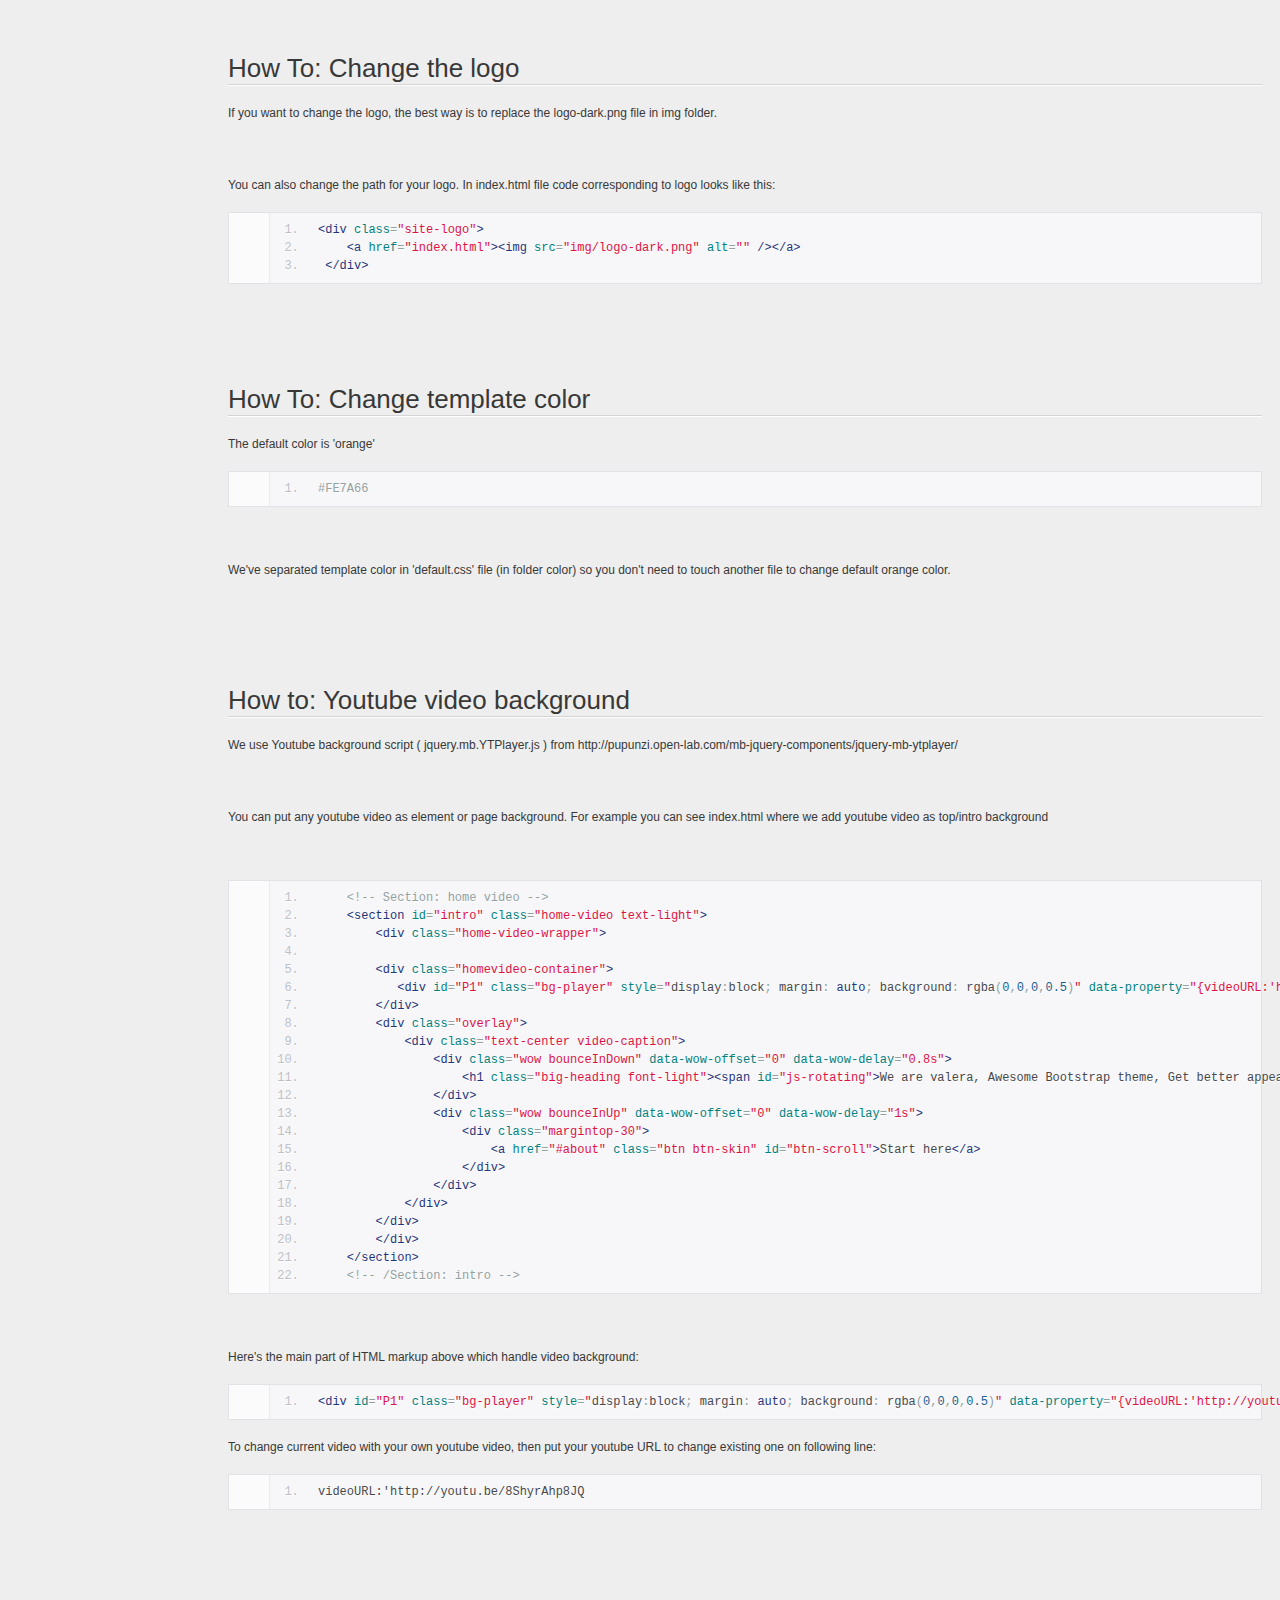
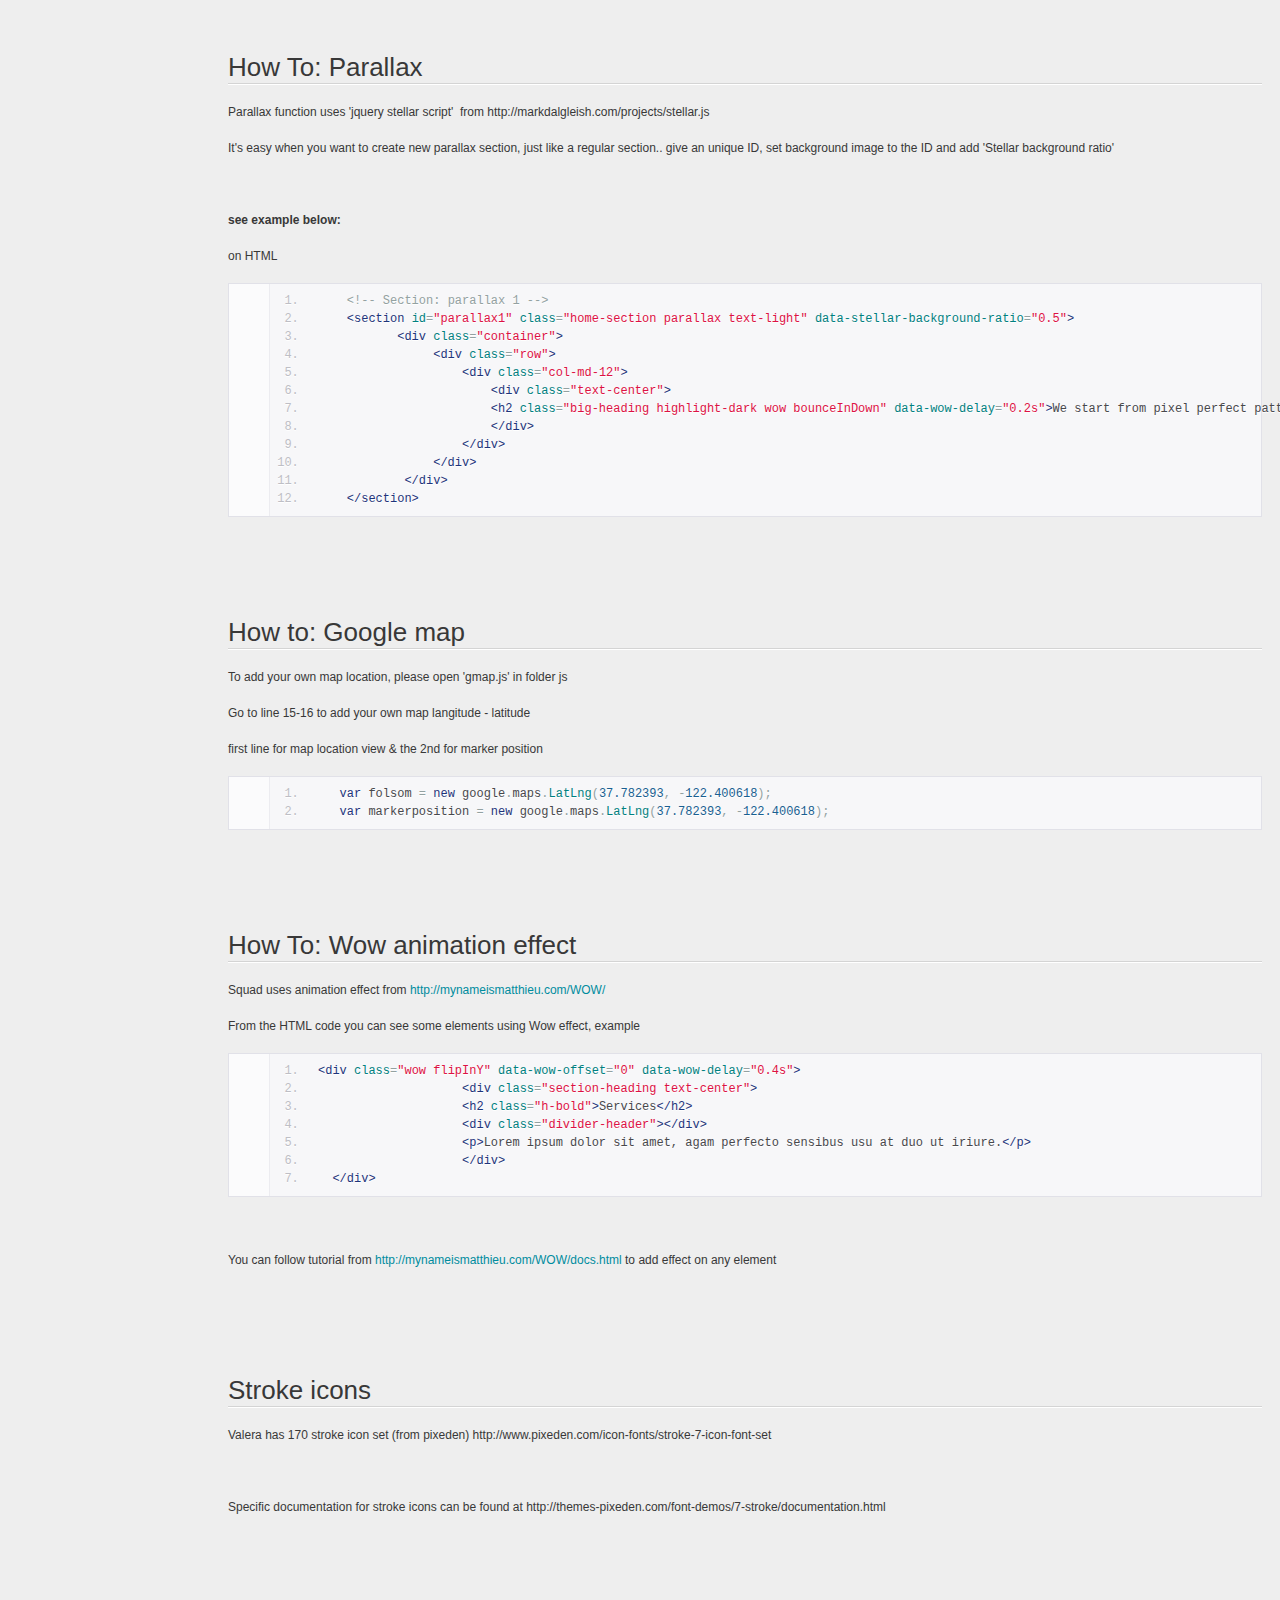
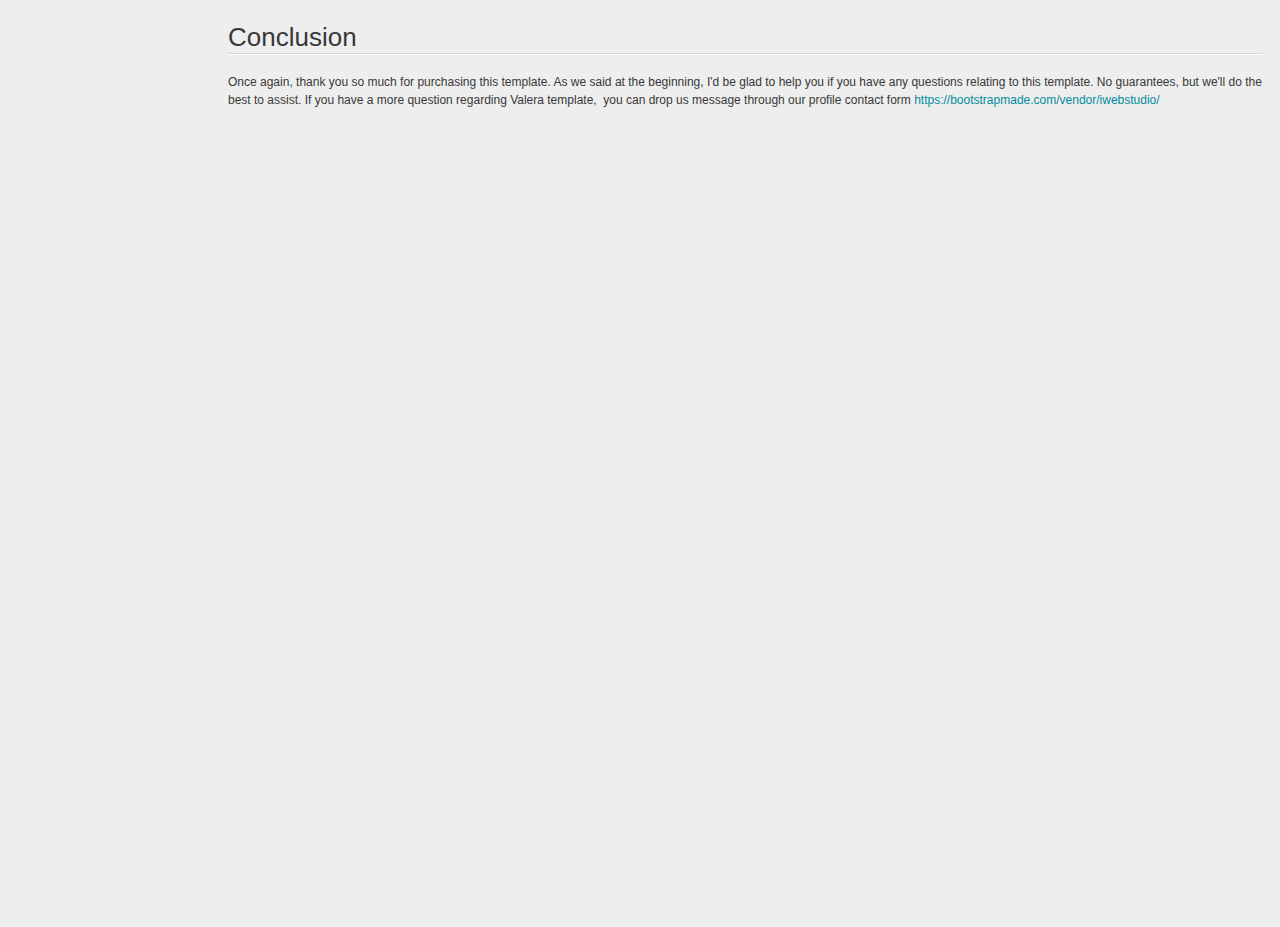
<file: novedades/Documentation/index.html>
<!doctype html>  
<!--[if IE 6 ]><html lang="en-us" class="ie6"> <![endif]-->
<!--[if IE 7 ]><html lang="en-us" class="ie7"> <![endif]-->
<!--[if IE 8 ]><html lang="en-us" class="ie8"> <![endif]-->
<!--[if (gt IE 7)|!(IE)]><!-->
<html lang="en-us"><!--<![endif]-->
<head>
	<meta charset="utf-8">
	
	<title>Valera - One page Bootstrap site template</title>
	
	<meta name="description" content="">
	<meta name="author" content="iwebstudio">
	<meta name="copyright" content="iwebstudio">
	<meta name="generator" content="">
	<meta name="date" content="2014-06-07T00:00:00+02:00">
	
	<link rel="stylesheet" href="assets/css/documenter_style.css" media="all">
	<link rel="stylesheet" href="assets/js/google-code-prettify/prettify.css" media="screen">
	<script src="assets/js/google-code-prettify/prettify.js"></script>

	
	
	<script src="assets/js/jquery.js"></script>
	
	<script src="assets/js/jquery.scrollTo.js"></script>
	<script src="assets/js/jquery.easing.js"></script>
	
	<script>document.createElement('section');var duration='500',easing='swing';</script>
	<script src="assets/js/script.js"></script>
	
	<style>
		html{background-color:#EEEEEE;color:#383838;}
		::-moz-selection{background:#333636;color:#00DFFC;}
		::selection{background:#333636;color:#00DFFC;}
		#documenter_sidebar #documenter_logo{background-image:url();}
		a{color:#008C9E;}
		.btn {
			border-radius:3px;
		}
		.btn-primary {
			  background-image: -moz-linear-gradient(top, #008C9E, #006673);
			  background-image: -ms-linear-gradient(top, #008C9E, #006673);
			  background-image: -webkit-gradient(linear, 0 0, 0 008C9E%, from(#343838), to(#006673));
			  background-image: -webkit-linear-gradient(top, #008C9E, #006673);
			  background-image: -o-linear-gradient(top, #008C9E, #006673);
			  background-image: linear-gradient(top, #008C9E, #006673);
			  filter: progid:DXImageTransform.Microsoft.gradient(startColorstr='#008C9E', endColorstr='#006673', GradientType=0);
			  border-color: #006673 #006673 #bfbfbf;
			  color:#FFFFFF;
		}
		.btn-primary:hover,
		.btn-primary:active,
		.btn-primary.active,
		.btn-primary.disabled,
		.btn-primary[disabled] {
		  border-color: #008C9E #008C9E #bfbfbf;
		  background-color: #006673;
		}
		hr{border-top:1px solid #D4D4D4;border-bottom:1px solid #FFFFFF;}
		#documenter_sidebar, #documenter_sidebar ul a{background-color:#343838;color:#FFFFFF;}
		#documenter_sidebar ul a{-webkit-text-shadow:1px 1px 0px #494F4F;-moz-text-shadow:1px 1px 0px #494F4F;text-shadow:1px 1px 0px #494F4F;}
		#documenter_sidebar ul{border-top:1px solid #212424;}
		#documenter_sidebar ul a{border-top:1px solid #494F4F;border-bottom:1px solid #212424;color:#FFFFFF;}
		#documenter_sidebar ul a:hover{background:#333636;color:#00DFFC;border-top:1px solid #333636;}
		#documenter_sidebar ul a.current{background:#333636;color:#00DFFC;border-top:1px solid #333636;}
		#documenter_copyright{display:block !important;visibility:visible !important;}
	</style>
	
</head>
<body class="documenter-project-valera">
	<div id="documenter_sidebar">
		<a href="#documenter_cover" id="documenter_logo"></a>
		<ul id="documenter_nav">
			<li><a class="current" href="#documenter_cover">Start</a></li>
				
			<li><a href="#general" title="General">General</a></li>
			<li><a href="#template_structure" title="Template structure">Template structure</a></li>
			<li><a href="#how_to_preloader" title="How To: Preloader ">How To: Preloader </a></li>
			<li><a href="#how_to_change_the_logo" title="How To: Change the logo">How To: Change the logo</a></li>
			<li><a href="#how_to_change_template_color" title="How To: Change template color">How To: Change template color</a></li>
			<li><a href="#how_to_youtube_video_background" title="How to: Youtube video background">How to: Youtube video background</a></li>
			<li><a href="#how_to_parallax" title="How To: Parallax">How To: Parallax</a></li>
			<li><a href="#how_to_google_map" title="How to: Google map">How to: Google map</a></li>
			<li><a href="#how_to_wow_animation_effect" title="How To: Wow animation effect">How To: Wow animation effect</a></li>
			<li><a href="#stroke_icons" title="Stroke icons">Stroke icons</a></li>
			<li><a href="#conclusion" title="Conclusion">Conclusion</a></li>

		</ul>
		<div id="documenter_copyright">Copyright iwebstudio 2014
		</div>
	</div>
	<div id="documenter_content">
	<section id="documenter_cover">
	<h1>Valera</h1>
	<h2>One page Bootstrap site template</h2>
	<div id="documenter_buttons">
		
	</div>
	<hr>
	<ul>
	<li>created: 06/06/2014</li>
	<li>latest update: 06/07/2014</li>
	<li>by: iwebstudio</li>
	<li><a href=""></a></li>
	
	</ul>
	<p></p>
	</section>
	
	<section id="general">
	<div class="page-header"><h3>General</h3><hr class="notop"></div>
<p>
	Valera is a one page HTML site template built with latest twitter bootstrap 3 and has responsive layout . This template coming with single custom color : &#39;orange&#39; which stored in file &#39;<strong>color/default.css</strong>&#39; in folder <strong>skin</strong></p>
<p>
	We&#39;ve separated the custom color (orange) in a single file : <strong>default.css</strong> to make you easy to understand and customize or overwrite with your own color/style</p>
<p>
	Since Valera template built with bootstrap so you can go to http://getbootstrap.com/&nbsp; to learn more about Bootstrap.</p>
<p>
	Since it&#39;s HTML CSS based you can edit all text, content with HTML editor like notepad++ or anykind else. Quite easy for people with basic HTML-CSS knowledge :)</p>
</section>
<section id="template_structure">
	<div class="page-header"><h3>Template structure</h3><hr class="notop"></div>
<p>
	Valera is based on Twitter Bootstrap v3.1 grid system, so there are some additional files included. Please check out :&nbsp;http://getbootstrap.com/.</p>
<p>
	&nbsp;</p>
<p>
	Valera template contains following files &amp; directories:</p>
<p>
	&nbsp;</p>
<p>
	<strong>HTML files:</strong></p>
<p>
	index-slide.html --&gt; home template with slider</p>
<p>
	index.html --&gt; home template with youtube background video</p>
<p>
	&nbsp;</p>
<p>
	<strong>css folder</strong></p>
<p>
	Here you have css files used in this template, bootstrap files and Valera files. In order to corectly customise this template you should edit only style.css file. In this folder you can also find minimised bootstrap files, do not touch them unless you are advanced in html/css.</p>
<p>
	&nbsp;</p>
<p class="p1">
	<strong>js folder</strong></p>
<p>
	Here you can find all additional files used in Valera. Jquery and JavaScript files... I`ll refer to some of them later in this documentation. You propably should not edit most of those files :)</p>
<p>
	&nbsp;</p>
<p>
	<strong>img folder</strong></p>
<p>
	Here are all images used in this template stored.</p>
<p>
	&nbsp;</p>
<p>
	<strong>fonts folder</strong></p>
<p>
	contains halving fonts that coming from bootstrap &amp; stroke icon fonts</p>
<p>
	&nbsp;</p>
<p>
	<strong>font-awesome folder</strong></p>
<p>
	contains all necessary files of Font-awesome icon font</p>
</section>
<section id="how_to_preloader">
	<div class="page-header"><h3>How To: Preloader </h3><hr class="notop"></div>
<p>
	Valera is equiped with cool preloader with css3 loading animation. After the page loads elements on tha homepage fade in an order. You can change the <strong>timing in custom.js</strong> file (see &#39;JS&#39; part below).</p>
<p>
	HTML:</p>
<pre class="prettyprint lang-html linenums">
&nbsp;&nbsp;&nbsp; &lt;!-- page loader --&gt;
&nbsp;&nbsp;&nbsp; &lt;div id=&quot;page-loader&quot;&gt;
&nbsp;&nbsp;&nbsp;&nbsp;&nbsp; &lt;div class=&quot;loader&quot;&gt;
&nbsp;&nbsp;&nbsp;&nbsp;&nbsp;&nbsp;&nbsp; &lt;div class=&quot;spinner&quot;&gt;
&nbsp;&nbsp;&nbsp;&nbsp;&nbsp;&nbsp;&nbsp;&nbsp;&nbsp; &lt;div class=&quot;spinner-container con1&quot;&gt;
&nbsp;&nbsp;&nbsp;&nbsp;&nbsp;&nbsp;&nbsp;&nbsp;&nbsp;&nbsp;&nbsp; &lt;div class=&quot;circle1&quot;&gt;&lt;/div&gt;
&nbsp;&nbsp;&nbsp;&nbsp;&nbsp;&nbsp;&nbsp;&nbsp;&nbsp;&nbsp;&nbsp; &lt;div class=&quot;circle2&quot;&gt;&lt;/div&gt;
&nbsp;&nbsp;&nbsp;&nbsp;&nbsp;&nbsp;&nbsp;&nbsp;&nbsp;&nbsp;&nbsp; &lt;div class=&quot;circle3&quot;&gt;&lt;/div&gt;
&nbsp;&nbsp;&nbsp;&nbsp;&nbsp;&nbsp;&nbsp;&nbsp;&nbsp;&nbsp;&nbsp; &lt;div class=&quot;circle4&quot;&gt;&lt;/div&gt;
&nbsp;&nbsp;&nbsp;&nbsp;&nbsp;&nbsp;&nbsp;&nbsp;&nbsp; &lt;/div&gt;
&nbsp;&nbsp;&nbsp;&nbsp;&nbsp;&nbsp;&nbsp;&nbsp;&nbsp; &lt;div class=&quot;spinner-container con2&quot;&gt;
&nbsp;&nbsp;&nbsp;&nbsp;&nbsp;&nbsp;&nbsp;&nbsp;&nbsp;&nbsp;&nbsp; &lt;div class=&quot;circle1&quot;&gt;&lt;/div&gt;
&nbsp;&nbsp;&nbsp;&nbsp;&nbsp;&nbsp;&nbsp;&nbsp;&nbsp;&nbsp;&nbsp; &lt;div class=&quot;circle2&quot;&gt;&lt;/div&gt;
&nbsp;&nbsp;&nbsp;&nbsp;&nbsp;&nbsp;&nbsp;&nbsp;&nbsp;&nbsp;&nbsp; &lt;div class=&quot;circle3&quot;&gt;&lt;/div&gt;
&nbsp;&nbsp;&nbsp;&nbsp;&nbsp;&nbsp;&nbsp;&nbsp;&nbsp;&nbsp;&nbsp; &lt;div class=&quot;circle4&quot;&gt;&lt;/div&gt;
&nbsp;&nbsp;&nbsp;&nbsp;&nbsp;&nbsp;&nbsp;&nbsp;&nbsp; &lt;/div&gt;
&nbsp;&nbsp;&nbsp;&nbsp;&nbsp;&nbsp;&nbsp;&nbsp;&nbsp; &lt;div class=&quot;spinner-container con3&quot;&gt;
&nbsp;&nbsp;&nbsp;&nbsp;&nbsp;&nbsp;&nbsp;&nbsp;&nbsp;&nbsp;&nbsp; &lt;div class=&quot;circle1&quot;&gt;&lt;/div&gt;
&nbsp;&nbsp;&nbsp;&nbsp;&nbsp;&nbsp;&nbsp;&nbsp;&nbsp;&nbsp;&nbsp; &lt;div class=&quot;circle2&quot;&gt;&lt;/div&gt;
&nbsp;&nbsp;&nbsp;&nbsp;&nbsp;&nbsp;&nbsp;&nbsp;&nbsp;&nbsp;&nbsp; &lt;div class=&quot;circle3&quot;&gt;&lt;/div&gt;
&nbsp;&nbsp;&nbsp;&nbsp;&nbsp;&nbsp;&nbsp;&nbsp;&nbsp;&nbsp;&nbsp; &lt;div class=&quot;circle4&quot;&gt;&lt;/div&gt;
&nbsp;&nbsp;&nbsp;&nbsp;&nbsp;&nbsp;&nbsp;&nbsp;&nbsp; &lt;/div&gt;
&nbsp;&nbsp;&nbsp;&nbsp;&nbsp;&nbsp;&nbsp; &lt;/div&gt;
&nbsp;&nbsp;&nbsp;&nbsp;&nbsp; &lt;/div&gt;
&nbsp;&nbsp;&nbsp; &lt;/div&gt;
&nbsp;&nbsp;&nbsp; &lt;!-- /page loader --&gt;</pre>
<p>
	&nbsp;</p>
<p>
	CSS:</p>
<pre class="prettyprint lang-css linenums">
/* loader */
#page-loader {
&nbsp;&nbsp; &nbsp;position: fixed;
&nbsp;&nbsp; &nbsp;top: 0;
&nbsp;&nbsp; &nbsp;left: 0;
&nbsp;&nbsp; &nbsp;height: 100%;
&nbsp;&nbsp; &nbsp;width: 100%;
&nbsp;&nbsp; &nbsp;background: #fff;
&nbsp;&nbsp; &nbsp;z-index: 9999;
}
#page-loader img {
&nbsp;&nbsp; &nbsp;margin: 100px auto;
&nbsp;&nbsp; &nbsp;display: block;
}

.loader {
&nbsp;&nbsp; &nbsp;text-align: center;
&nbsp;&nbsp; &nbsp;margin: auto;
&nbsp;&nbsp; &nbsp;position: absolute;
&nbsp;&nbsp; &nbsp;top: 0;
&nbsp;&nbsp; &nbsp;bottom: 0;
&nbsp;&nbsp; &nbsp;left: 0;
&nbsp;&nbsp; &nbsp;right: 0;
&nbsp;&nbsp; &nbsp;height: 40px;
}
.loader { text-align: center; margin: auto; position: absolute; top: 0; bottom: 0; left: 0; right: 0; height: 40px; }
.loader span { display: block; font: 14px &quot;Roboto&quot;, sans-serif; text-transform: uppercase; margin-bottom: 20px; }

.spinner { margin: 0 auto; width: 40px; height: 40px; position: relative; }

.con1 &gt; div, .con2 &gt; div, .con3 &gt; div { width: 7px; height: 7px; background-color: #191919; border-radius: 100%; position: absolute; -webkit-animation: bouncedelay 1.2s infinite ease-in-out; animation: bouncedelay 1.2s infinite ease-in-out; /* Prevent first frame from flickering when animation starts */ -webkit-animation-fill-mode: both; animation-fill-mode: both; }

.spinner .spinner-container { position: absolute; width: 100%; height: 100%; }

.con2 { -webkit-transform: rotateZ(45deg); transform: rotateZ(45deg); }

.con3 { -webkit-transform: rotateZ(90deg); transform: rotateZ(90deg); }

.circle1 { top: 0; left: 0; }

.circle2 { top: 0; right: 0; }

.circle3 { right: 0; bottom: 0; }

.circle4 { left: 0; bottom: 0; }

.con2 .circle1 { -webkit-animation-delay: -1.1s; animation-delay: -1.1s; }

.con3 .circle1 { -webkit-animation-delay: -1.0s; animation-delay: -1.0s; }

.con1 .circle2 { -webkit-animation-delay: -0.9s; animation-delay: -0.9s; }

.con2 .circle2 { -webkit-animation-delay: -0.8s; animation-delay: -0.8s; }

.con3 .circle2 { -webkit-animation-delay: -0.7s; animation-delay: -0.7s; }

.con1 .circle3 { -webkit-animation-delay: -0.6s; animation-delay: -0.6s; }

.con2 .circle3 { -webkit-animation-delay: -0.5s; animation-delay: -0.5s; }

.con3 .circle3 { -webkit-animation-delay: -0.4s; animation-delay: -0.4s; }

.con1 .circle4 { -webkit-animation-delay: -0.3s; animation-delay: -0.3s; }

.con2 .circle4 { -webkit-animation-delay: -0.2s; animation-delay: -0.2s; }

.con3 .circle4 { -webkit-animation-delay: -0.1s; animation-delay: -0.1s; }

@-webkit-keyframes bouncedelay { 0%, 80%, 100% { -webkit-transform: scale(0); }
&nbsp; 40% { -webkit-transform: scale(1); } }

@keyframes bouncedelay { 0%, 80%, 100% { transform: scale(0); -webkit-transform: scale(0); }
&nbsp; 40% { transform: scale(1); -webkit-transform: scale(1); } }


</pre>
<p>
	&nbsp;</p>
<p>
	JS:</p>
<pre class="prettyprint lang-js linenums">
$(window).load(function() {
&nbsp;&nbsp; &nbsp;$(&quot;.loader&quot;).delay(300).fadeOut();
&nbsp;&nbsp; &nbsp;$(&quot;#page-loader&quot;).delay(500).fadeOut(&quot;slow&quot;);
});</pre>
<p>
	&nbsp;</p>
<p>
	&nbsp;</p>
<p>
	&nbsp;</p>
<p>
	&nbsp;</p>
</section>
<section id="how_to_change_the_logo">
	<div class="page-header"><h3>How To: Change the logo</h3><hr class="notop"></div>
<p>
	If you want to change the logo, the best way is to replace the logo-dark.png file in img folder.</p>
<p>
	&nbsp;</p>
<p>
	You can also change the path for your logo. In index.html file code corresponding to logo looks like this:</p>
<pre class="prettyprint lang-html linenums">
&lt;div class=&quot;site-logo&quot;&gt;
&nbsp;&nbsp;&nbsp; &lt;a href=&quot;index.html&quot;&gt;&lt;img src=&quot;img/logo-dark.png&quot; alt=&quot;&quot; /&gt;&lt;/a&gt;
&nbsp;&lt;/div&gt;</pre>
</section>
<section id="how_to_change_template_color">
	<div class="page-header"><h3>How To: Change template color</h3><hr class="notop"></div>
<p>
	The default color is &#39;orange&#39;</p>
<pre class="prettyprint lang-css linenums">
#FE7A66</pre>
<p>
	&nbsp;</p>
<p>
	We&#39;ve separated template color in &#39;default.css&#39; file (in folder color) so you don&#39;t need to touch another file to change default orange color.</p>
</section>
<section id="how_to_youtube_video_background">
	<div class="page-header"><h3>How to: Youtube video background</h3><hr class="notop"></div>
<p>
	We use Youtube background script ( jquery.mb.YTPlayer.js ) from http://pupunzi.open-lab.com/mb-jquery-components/jquery-mb-ytplayer/</p>
<p>
	&nbsp;</p>
<p>
	You can put any youtube video as element or page background. For example you can see index.html where we add youtube video as top/intro background</p>
<p>
	&nbsp;</p>
<pre class="prettyprint lang-html linenums">
&nbsp;&nbsp;&nbsp; &lt;!-- Section: home video --&gt;
&nbsp;&nbsp;&nbsp; &lt;section id=&quot;intro&quot; class=&quot;home-video text-light&quot;&gt;
&nbsp;&nbsp; &nbsp;&nbsp;&nbsp; &nbsp;&lt;div class=&quot;home-video-wrapper&quot;&gt;

&nbsp;&nbsp; &nbsp;&nbsp;&nbsp; &nbsp;&lt;div class=&quot;homevideo-container&quot;&gt;
&nbsp;&nbsp;&nbsp;&nbsp;&nbsp;&nbsp;&nbsp;&nbsp;&nbsp;&nbsp; &lt;div id=&quot;P1&quot; class=&quot;bg-player&quot; style=&quot;display:block; margin: auto; background: rgba(0,0,0,0.5)&quot; data-property=&quot;{videoURL:&#39;http://youtu.be/8ShyrAhp8JQ&#39;,containment:&#39;.homevideo-container&#39;, quality: &#39;hd720&#39;, showControls: false, autoPlay:true, mute:true, startAt:0, opacity:1}&quot;&gt;&lt;/div&gt;
&nbsp;&nbsp; &nbsp;&nbsp;&nbsp; &nbsp;&lt;/div&gt;
&nbsp;&nbsp; &nbsp;&nbsp;&nbsp; &nbsp;&lt;div class=&quot;overlay&quot;&gt;
&nbsp;&nbsp; &nbsp;&nbsp;&nbsp; &nbsp;&nbsp;&nbsp; &nbsp;&lt;div class=&quot;text-center video-caption&quot;&gt;
&nbsp;&nbsp; &nbsp;&nbsp;&nbsp; &nbsp;&nbsp;&nbsp; &nbsp;&nbsp;&nbsp; &nbsp;&lt;div class=&quot;wow bounceInDown&quot; data-wow-offset=&quot;0&quot; data-wow-delay=&quot;0.8s&quot;&gt;
&nbsp;&nbsp; &nbsp;&nbsp;&nbsp; &nbsp;&nbsp;&nbsp; &nbsp;&nbsp;&nbsp; &nbsp;&nbsp;&nbsp; &nbsp;&lt;h1 class=&quot;big-heading font-light&quot;&gt;&lt;span id=&quot;js-rotating&quot;&gt;We are valera, Awesome Bootstrap theme, Get better appearance, Craft from pixel &lt;/span&gt;&lt;/h1&gt;
&nbsp;&nbsp; &nbsp;&nbsp;&nbsp; &nbsp;&nbsp;&nbsp; &nbsp;&nbsp;&nbsp; &nbsp;&lt;/div&gt;
&nbsp;&nbsp; &nbsp;&nbsp;&nbsp; &nbsp;&nbsp;&nbsp; &nbsp;&nbsp;&nbsp; &nbsp;&lt;div class=&quot;wow bounceInUp&quot; data-wow-offset=&quot;0&quot; data-wow-delay=&quot;1s&quot;&gt;
&nbsp;&nbsp; &nbsp;&nbsp;&nbsp; &nbsp;&nbsp;&nbsp; &nbsp;&nbsp;&nbsp; &nbsp;&nbsp;&nbsp; &nbsp;&lt;div class=&quot;margintop-30&quot;&gt;
&nbsp;&nbsp; &nbsp;&nbsp;&nbsp; &nbsp;&nbsp;&nbsp; &nbsp;&nbsp;&nbsp; &nbsp;&nbsp;&nbsp; &nbsp;&nbsp;&nbsp; &nbsp;&lt;a href=&quot;#about&quot; class=&quot;btn btn-skin&quot; id=&quot;btn-scroll&quot;&gt;Start here&lt;/a&gt;
&nbsp;&nbsp; &nbsp;&nbsp;&nbsp; &nbsp;&nbsp;&nbsp; &nbsp;&nbsp;&nbsp; &nbsp;&nbsp;&nbsp; &nbsp;&lt;/div&gt;
&nbsp;&nbsp; &nbsp;&nbsp;&nbsp; &nbsp;&nbsp;&nbsp; &nbsp;&nbsp;&nbsp; &nbsp;&lt;/div&gt;
&nbsp;&nbsp; &nbsp;&nbsp;&nbsp; &nbsp;&nbsp;&nbsp; &nbsp;&lt;/div&gt;
&nbsp;&nbsp; &nbsp;&nbsp;&nbsp; &nbsp;&lt;/div&gt;
&nbsp;&nbsp; &nbsp;&nbsp;&nbsp; &nbsp;&lt;/div&gt;
&nbsp;&nbsp;&nbsp; &lt;/section&gt;
&nbsp;&nbsp; &nbsp;&lt;!-- /Section: intro --&gt;</pre>
<p>
	&nbsp;</p>
<p>
	Here&#39;s the main part of HTML markup above which handle video background:</p>
<pre class="prettyprint lang-html linenums">
&lt;div id=&quot;P1&quot; class=&quot;bg-player&quot; style=&quot;display:block; margin: auto; background: rgba(0,0,0,0.5)&quot; data-property=&quot;{videoURL:&#39;http://youtu.be/8ShyrAhp8JQ&#39;,containment:&#39;.homevideo-container&#39;, quality: &#39;hd720&#39;, showControls: false, autoPlay:true, mute:true, startAt:0, opacity:1}&quot;&gt;&lt;/div&gt;</pre>
<p>
	To change current video with your own youtube video, then put your youtube URL to change existing one on following line:</p>
<pre class="prettyprint lang-html linenums">
videoURL:&#39;http://youtu.be/8ShyrAhp8JQ</pre>
<p>
	&nbsp;</p>
</section>
<section id="how_to_parallax">
	<div class="page-header"><h3>How To: Parallax</h3><hr class="notop"></div>
<p>
	Parallax function uses &#39;jquery stellar script&#39;&nbsp; from http://markdalgleish.com/projects/stellar.js</p>
<p>
	It&#39;s easy when you want to create new parallax section, just like a regular section.. give an unique ID, set background image to the ID and add &#39;Stellar background ratio&#39;</p>
<p>
	&nbsp;</p>
<p>
	<strong>see example below:</strong></p>
<p>
	on HTML</p>
<pre class="prettyprint lang-html linenums">
&nbsp;&nbsp;&nbsp; &lt;!-- Section: parallax 1 --&gt;&nbsp;&nbsp; &nbsp;
&nbsp;&nbsp; &nbsp;&lt;section id=&quot;parallax1&quot; class=&quot;home-section parallax text-light&quot; data-stellar-background-ratio=&quot;0.5&quot;&gt;&nbsp;&nbsp; &nbsp;
&nbsp;&nbsp;&nbsp;&nbsp;&nbsp;&nbsp;&nbsp;&nbsp;&nbsp;&nbsp; &lt;div class=&quot;container&quot;&gt;
&nbsp;&nbsp; &nbsp;&nbsp;&nbsp; &nbsp;&nbsp;&nbsp; &nbsp;&nbsp;&nbsp; &nbsp;&lt;div class=&quot;row&quot;&gt;
&nbsp;&nbsp; &nbsp;&nbsp;&nbsp; &nbsp;&nbsp;&nbsp; &nbsp;&nbsp;&nbsp; &nbsp;&nbsp;&nbsp; &nbsp;&lt;div class=&quot;col-md-12&quot;&gt;
&nbsp;&nbsp; &nbsp;&nbsp;&nbsp; &nbsp;&nbsp;&nbsp; &nbsp;&nbsp;&nbsp; &nbsp;&nbsp;&nbsp; &nbsp;&nbsp;&nbsp; &nbsp;&lt;div class=&quot;text-center&quot;&gt;
&nbsp;&nbsp; &nbsp;&nbsp;&nbsp; &nbsp;&nbsp;&nbsp; &nbsp;&nbsp;&nbsp; &nbsp;&nbsp;&nbsp; &nbsp;&nbsp;&nbsp; &nbsp;&lt;h2 class=&quot;big-heading highlight-dark wow bounceInDown&quot; data-wow-delay=&quot;0.2s&quot;&gt;We start from pixel perfect pattern&lt;/h2&gt;
&nbsp;&nbsp; &nbsp;&nbsp;&nbsp; &nbsp;&nbsp;&nbsp; &nbsp;&nbsp;&nbsp; &nbsp;&nbsp;&nbsp; &nbsp;&nbsp;&nbsp; &nbsp;&lt;/div&gt;
&nbsp;&nbsp; &nbsp;&nbsp;&nbsp; &nbsp;&nbsp;&nbsp; &nbsp;&nbsp;&nbsp; &nbsp;&nbsp;&nbsp; &nbsp;&lt;/div&gt;&nbsp;&nbsp; &nbsp;&nbsp;&nbsp; &nbsp;&nbsp;&nbsp; &nbsp;&nbsp;&nbsp; &nbsp;
&nbsp;&nbsp; &nbsp;&nbsp;&nbsp; &nbsp;&nbsp;&nbsp; &nbsp;&nbsp;&nbsp; &nbsp;&lt;/div&gt;
&nbsp;&nbsp;&nbsp;&nbsp;&nbsp;&nbsp;&nbsp;&nbsp;&nbsp;&nbsp;&nbsp; &lt;/div&gt;
&nbsp;&nbsp; &nbsp;&lt;/section&gt;&nbsp;&nbsp; 
</pre>
</section>
<section id="how_to_google_map">
	<div class="page-header"><h3>How to: Google map</h3><hr class="notop"></div>
<p>
	To add your own map location, please open &#39;gmap.js&#39; in folder js</p>
<p>
	Go to line 15-16 to add your own map langitude - latitude</p>
<p>
	first line for map location view &amp; the 2nd for marker position</p>
<pre class="prettyprint lang-js linenums">
&nbsp;&nbsp; var folsom = new google.maps.LatLng(37.782393, -122.400618);
&nbsp;&nbsp; var markerposition = new google.maps.LatLng(37.782393, -122.400618);</pre>
</section>
<section id="how_to_wow_animation_effect">
	<div class="page-header"><h3>How To: Wow animation effect</h3><hr class="notop"></div>
<p>
	Squad uses animation effect from <a href="http://mynameismatthieu.com/WOW/" target="_blank">http://mynameismatthieu.com/WOW/</a></p>
<p>
	From the HTML code you can see some elements using Wow effect, example</p>
<pre class="prettyprint lang-html linenums">
&lt;div class=&quot;wow flipInY&quot; data-wow-offset=&quot;0&quot; data-wow-delay=&quot;0.4s&quot;&gt;
&nbsp;&nbsp; &nbsp;&nbsp;&nbsp; &nbsp;&nbsp;&nbsp; &nbsp;&nbsp;&nbsp; &nbsp;&nbsp;&nbsp; &nbsp;&lt;div class=&quot;section-heading text-center&quot;&gt;
&nbsp;&nbsp; &nbsp;&nbsp;&nbsp; &nbsp;&nbsp;&nbsp; &nbsp;&nbsp;&nbsp; &nbsp;&nbsp;&nbsp; &nbsp;&lt;h2 class=&quot;h-bold&quot;&gt;Services&lt;/h2&gt;
&nbsp;&nbsp; &nbsp;&nbsp;&nbsp; &nbsp;&nbsp;&nbsp; &nbsp;&nbsp;&nbsp; &nbsp;&nbsp;&nbsp; &nbsp;&lt;div class=&quot;divider-header&quot;&gt;&lt;/div&gt;
&nbsp;&nbsp; &nbsp;&nbsp;&nbsp; &nbsp;&nbsp;&nbsp; &nbsp;&nbsp;&nbsp; &nbsp;&nbsp;&nbsp; &nbsp;&lt;p&gt;Lorem ipsum dolor sit amet, agam perfecto sensibus usu at duo ut iriure.&lt;/p&gt;
&nbsp;&nbsp; &nbsp;&nbsp;&nbsp; &nbsp;&nbsp;&nbsp; &nbsp;&nbsp;&nbsp; &nbsp;&nbsp;&nbsp; &nbsp;&lt;/div&gt;
&nbsp; &lt;/div&gt;</pre>
<p>
	&nbsp;</p>
<p>
	You can follow tutorial from <a href="http://mynameismatthieu.com/WOW/docs.html" target="_blank">http://mynameismatthieu.com/WOW/docs.html</a> to add effect on any element</p>
</section>
<section id="stroke_icons">
	<div class="page-header"><h3>Stroke icons</h3><hr class="notop"></div>
<p>
	Valera has 170 stroke icon set (from pixeden) http://www.pixeden.com/icon-fonts/stroke-7-icon-font-set</p>
<p>
	&nbsp;</p>
<p>
	Specific documentation for stroke icons can be found at http://themes-pixeden.com/font-demos/7-stroke/documentation.html</p>
</section>
<section id="conclusion">
	<div class="page-header"><h3>Conclusion</h3><hr class="notop"></div>
<p>
	Once again, thank you so much for purchasing this template. As we said at the beginning, I&#39;d be glad to help you if you have any questions relating to this template. No guarantees, but we&#39;ll do the best to assist. If you have a more question regarding Valera template,&nbsp; you can drop us message through our profile contact form <a href="https://bootstrapmade.com/vendor/iwebstudio/">https://bootstrapmade.com/vendor/iwebstudio/</a></p>
</section>

	</div>
</body>
</html>
</file>
<file: css/style.css>
/*--------------------------------------------------------------
# General
--------------------------------------------------------------*/
body {
  background: #fff;
  color: #000000;
  font-family: "Open Sans", sans-serif;
}

a {
  color: #03C4EB;
  transition: 0.5s;
}

a:hover, a:active, a:focus {
  color: #03c5ec;
  outline: none;
  text-decoration: none;
}

p {
  padding: 0;
  margin: 0 0 30px 0;
}

h1, h2, h3, h4, h5, h6 {
  font-family: "Raleway", sans-serif;
  font-weight: 400;
  margin: 0 0 20px 0;
  padding: 0;
}

/* Prelaoder */
#preloader {
  position: fixed;
  left: 0;
  top: 0;
  z-index: 999;
  width: 100%;
  height: 100%;
  overflow: visible;
  background: #fff url("../img/preloader.svg") no-repeat center center;
}

/* Back to top button */
.back-to-top {
  position: fixed;
  display: none;
  background: rgba(0, 0, 0, 0.2);
  color: #fff;
  padding: 6px 12px 9px 12px;
  font-size: 16px;
  border-radius: 2px;
  right: 15px;
  bottom: 15px;
  transition: background 0.5s;
}

@media (max-width: 768px) {
  .back-to-top {
    bottom: 15px;
  }
}

.back-to-top:focus {
  background: rgba(0, 0, 0, 0.2);
  color: #fff;
  outline: none;
}

.back-to-top:hover {
  background: #03C4EB;
  color: #fff;
}

/*--------------------------------------------------------------
# Welcome
--------------------------------------------------------------*/
#hero {
  display: table;
  width: 100%;
  height: 100vh;
  background: url(../img/c.jpg) top center fixed;
  background-size: cover;
}

#hero .hero-logo {
  margin: 20px;
}

#hero .hero-logo img {
  max-width: 100%;
}

#hero .hero-container {
background: rgb(37 36 36 / 61%);
    display: table-cell;
    margin: 0;
    padding: 0;
    text-align: center;
    vertical-align: middle;
}

#hero h1 {
  margin: 30px 0 10px 0;
  font-weight: 700;
  line-height: 48px;
  text-transform: uppercase;
  color: #fff;
}

@media (max-width: 768px) {
  #hero h1 {
    font-size: 28px;
    line-height: 36px;
  }
}

#hero h2 {
  color: #999;
  margin-bottom: 50px;
}

@media (max-width: 768px) {
  #hero h2 {
    font-size: 24px;
    line-height: 26px;
    margin-bottom: 30px;
  }
  #hero h2 .rotating {
    display: block;
  }
}

#hero .rotating > .animated {
  display: inline-block;
}

#hero .actions a {
  font-family: "Raleway", sans-serif;
  text-transform: uppercase;
  font-weight: 500;
  font-size: 16px;
  letter-spacing: 1px;
  display: inline-block;
  padding: 8px 20px;
  border-radius: 2px;
  transition: 0.5s;
  margin: 10px;
}

#hero .btn-get-started {
  background: #3c862e;
  border: 2px solid #033a12;
  color: #fff;
}

#hero .btn-get-started:hover {
  background: none;
  border: 2px solid #3c862e;
  color: #fff;
}

#hero .btn-services {
  border: 2px solid #fff;
  color: #fff;
}

#hero .btn-services:hover {
  background: #03C4EB;
  border: 2px solid #03C4EB;
}

/*--------------------------------------------------------------
# Header
--------------------------------------------------------------*/
#header {
  background: #3c862e;
  padding: 20px 0;
  height: 90px;
}

#header #logo {
  float: left;
}

#header #logo h1 {
  font-size: 36px;
  margin: 0;
  padding: 6px 0;
  line-height: 1;
  font-family: "Raleway", sans-serif;
  font-weight: 700;
  letter-spacing: 3px;
  text-transform: uppercase;
}

#header #logo h1 a, #header #logo h1 a:hover {
  color: #fff;
}

#header #logo img {
  padding: 0;
  margin: 0;
  max-height: 65px;
}

@media (max-width: 768px) {
  #header {
    height: 80px;
  }
  #header #logo h1 {
    font-size: 26px;
  }
  #header #logo img {
    max-height: 40px;
  }
}

.is-sticky #header {
  background: rgba(0, 0, 0, 0.85);
}

/*--------------------------------------------------------------
# Navigation Menu
--------------------------------------------------------------*/
/* Nav Menu Essentials */
.nav-menu, .nav-menu * {
  margin: 0;
  padding: 0;
  list-style: none;
}

.nav-menu ul {
  position: absolute;
  display: none;
  top: 100%;
  left: 0;
  z-index: 99;
}

.nav-menu li {
  position: relative;
  white-space: nowrap;
}

.nav-menu > li {
  float: left;
}

.nav-menu li:hover > ul,
.nav-menu li.sfHover > ul {
  display: block;
}

.nav-menu ul ul {
  top: 0;
  left: 100%;
}

.nav-menu ul li {
  min-width: 180px;
}

/* Nav Menu Arrows */
.sf-arrows .sf-with-ul {
  padding-right: 30px;
}

.sf-arrows .sf-with-ul:after {
  content: "\f107";
  position: absolute;
  right: 15px;
  font-family: FontAwesome;
  font-style: normal;
  font-weight: normal;
}

.sf-arrows ul .sf-with-ul:after {
  content: "\f105";
}

/* Nav Meu Container */
#nav-menu-container {
  float: right;
  margin: 5px 0;
}

@media (max-width: 768px) {
  #nav-menu-container {
    display: none;
  }
}

/* Nav Meu Styling */
.nav-menu a {
  padding: 10px 15px;
  text-decoration: none;
  display: inline-block;
  color: #fff;
  font-family: 'Raleway', sans-serif;
  font-weight: 300;
  font-size: 16px;
  outline: none;
}

.nav-menu a:hover, .nav-menu li:hover > a, .nav-menu .menu-active > a {
  color: #8fa28f;
}

.nav-menu ul {
  margin: 4px 0 0 15px;
  box-shadow: 0px 0px 1px 1px rgba(0, 0, 0, 0.08);
}

.nav-menu ul li {
  background: #fff;
  border-top: 1px solid #f4f4f4;
}

.nav-menu ul li:first-child {
  border-top: 0;
}

.nav-menu ul li:hover {
  background: #f6f6f6;
}

.nav-menu ul li a {
  color: #333;
}

.nav-menu ul ul {
  margin: 0;
}

/* Mobile Nav Toggle */
#mobile-nav-toggle {
  position: fixed;
  right: 0;
  top: 0;
  z-index: 999;
  margin: 20px 20px 0 0;
  border: 0;
  background: none;
  font-size: 24px;
  display: none;
  transition: all 0.4s;
  outline: none;
}

#mobile-nav-toggle i {
  color: #fff;
}

@media (max-width: 768px) {
  #mobile-nav-toggle {
    display: inline;
  }
}

/* Mobile Nav Styling */
#mobile-nav {
  position: fixed;
  top: 0;
  padding-top: 18px;
  bottom: 0;
  z-index: 998;
  background: rgba(0, 0, 0, 0.9);
  left: -260px;
  width: 260px;
  overflow-y: auto;
  transition: 0.4s;
}

#mobile-nav ul {
  padding: 0;
  margin: 0;
  list-style: none;
}

#mobile-nav ul li {
  position: relative;
}

#mobile-nav ul li a {
  color: #fff;
  font-size: 16px;
  overflow: hidden;
  padding: 10px 22px 10px 15px;
  position: relative;
  text-decoration: none;
  width: 100%;
  display: block;
  outline: none;
}

#mobile-nav ul li a:hover {
  color: #fff;
}

#mobile-nav ul li li {
  padding-left: 30px;
}

#mobile-nav ul .menu-has-children i {
  position: absolute;
  right: 0;
  z-index: 99;
  padding: 15px;
  cursor: pointer;
  color: #fff;
}

#mobile-nav ul .menu-has-children i.fa-chevron-up {
  color: #03C4EB;
}

#mobile-nav ul .menu-item-active {
  color: #03C4EB;
}

#mobile-body-overly {
  width: 100%;
  height: 100%;
  z-index: 997;
  top: 0;
  left: 0;
  position: fixed;
  background: rgba(0, 0, 0, 0.6);
  display: none;
}

/* Mobile Nav body classes */
body.mobile-nav-active {
  overflow: hidden;
}

body.mobile-nav-active #mobile-nav {
  left: 0;
}

body.mobile-nav-active #mobile-nav-toggle {
  color: #fff;
}

/*--------------------------------------------------------------
# Sections
--------------------------------------------------------------*/
/* Sections Common
--------------------------------*/
.section-title {
  font-size: 32px;
  color: #19792e;
  text-transform: uppercase;
  text-align: center;
  font-weight: 700;
}

.section-description {
  text-align: center;
  margin-bottom: 40px;
}

.section-title-divider {
  width: 50px;
  height: 3px;
  background: #19792e;
  margin: 0 auto;
  margin-bottom: 20px;
}

/* Get Started Section
--------------------------------*/
#about {
  background: #fff;
  padding: 80px 0;
}

#about .about-container {
  background: url(../img/about-img.jpg) left top no-repeat;
}

#about .about-content {
  background: #fff;
}

#about .about-title {
  color: #000000;
  font-weight: 700;
  font-size: 28px;
}

#about .about-text {
  line-height: 26px;
}

#about .about-text:last-child {
  margin-bottom: 0;
}

/* Services Section
--------------------------------*/
#services {
  background: linear-gradient(rgba(255, 255, 255, 0.9), rgb(61 88 67 / 52%)), url(../img/b.jpg) fixed center center;
  background-size: cover;
  padding: 80px 0 60px 0;
}

#services .service-item {
  margin-bottom: 20px;
}

#services .service-icon {
  float: left;
  background: #137d20;
  padding: 16px;
  border-radius: 50%;
  transition: 0.5s;
  border: 3px solid #052f11;
}

#services .service-icon i {
  color: #fff;
  font-size: 24px;
}

#services .service-item:hover .service-icon {
  background: #fff;
}

#services .service-item:hover .service-icon i {
  color: #137d20;
}

#services .service-title {
  margin-left: 80px;
  font-weight: 700;
  margin-bottom: 15px;
  text-transform: uppercase;
}

#services .service-title a {
  color: #111;
}

#services .service-description {
  margin-left: 80px;
  line-height: 24px;
}

/* Subscribe Section
--------------------------------*/
#subscribe {
  background: linear-gradient(rgba(0, 0, 0, 0.6), rgba(0, 0, 0, 0.6)), url(../img/subscribe-bg.jpg) fixed center center;
  background-size: cover;
  padding: 80px 0;
}

#subscribe .subscribe-title {
  color: #fff;
  font-size: 28px;
  font-weight: 700;
}

#subscribe .subscribe-text {
  color: #fff;
}

#subscribe .subscribe-btn-container {
  text-align: center;
  padding-top: 20px;
}

#subscribe .subscribe-btn {
  font-family: "Raleway", sans-serif;
  text-transform: uppercase;
  font-weight: 500;
  font-size: 16px;
  letter-spacing: 1px;
  display: inline-block;
  padding: 8px 20px;
  border-radius: 2px;
  transition: 0.5s;
  margin: 10px;
  border: 2px solid #fff;
  color: #fff;
}

#subscribe .subscribe-btn:hover {
  background: #03C4EB;
  border: 2px solid #03C4EB;
}

/* Portfolio Section
--------------------------------*/
#portfolio {
  background: #fff;
  padding: 80px 0;
}

#portfolio .portfolio-item {
  background-position: center center;
  background-size: cover;
  background-repeat: no-repeat;
  position: relative;
  height: 260px;
  width: 100%;
  display: table;
  overflow: hidden;
  margin-bottom: 30px;
}

#portfolio .portfolio-item .details {
  height: 260px;
  background: #fff;
  display: table-cell;
  vertical-align: middle;
  opacity: 0;
  transition: 0.3s;
  text-align: center;
}

#portfolio .portfolio-item .details h4 {
  font-size: 16px;
  transition: opacity 0.3s, -webkit-transform 0.3s;
  transition: transform 0.3s, opacity 0.3s;
  transition: transform 0.3s, opacity 0.3s, -webkit-transform 0.3s;
  -webkit-transform: translate3d(0, -15px, 0);
  transform: translate3d(0, -15px, 0);
  font-weight: 700;
  color: #333333;
}

#portfolio .portfolio-item .details span {
  display: block;
  color: #666666;
  font-size: 13px;
  transition: opacity 0.3s, -webkit-transform 0.3s;
  transition: transform 0.3s, opacity 0.3s;
  transition: transform 0.3s, opacity 0.3s, -webkit-transform 0.3s;
  -webkit-transform: translate3d(0, 15px, 0);
  transform: translate3d(0, 15px, 0);
}

#portfolio .portfolio-item:hover .details {
  opacity: 0.8;
}

#portfolio .portfolio-item:hover .details h4 {
  -webkit-transform: translate3d(0, 0, 0);
  transform: translate3d(0, 0, 0);
}

#portfolio .portfolio-item:hover .details span {
  -webkit-transform: translate3d(0, 0, 0);
  transform: translate3d(0, 0, 0);
}

/* Testimonials Section
--------------------------------*/
#testimonials {
  background: #f6f6f6;
  padding: 80px 0;
}

#testimonials .profile {
  text-align: center;
}

#testimonials .profile .pic {
  border-radius: 50%;
  border: 6px solid #fff;
  margin-bottom: 15px;
  overflow: hidden;
  height: 260px;
  width: 260px;
}

#testimonials .profile .pic img {
  max-width: 100%;
}

#testimonials .profile h4 {
  font-weight: 700;
  color: #066f2b;
  margin-bottom: 5px;
}

#testimonials .profile span {
  color: #333333;
}

#testimonials .quote {
  position: relative;
  background: #fff;
  padding: 60px;
  margin-top: 40px;
  font-size: 16px;
  font-style: italic;
  border-radius: 5px;
}

#testimonials .quote b {
  display: inline-block;
  font-size: 22px;
  left: -9px;
  position: relative;
  top: -8px;
}

#testimonials .quote small {
  display: inline-block;
  right: -9px;
  position: relative;
  top: 4px;
}

/* Team Section
--------------------------------*/
#team {
  background: #fff;
  padding: 80px 0 60px 0;
}

#team .member {
  text-align: center;
  margin-bottom: 20px;
}

#team .member .pic {
  margin-bottom: 15px;
  overflow: hidden;
  height: 260px;
}

#team .member .pic img {
  max-width: 100%;
}

#team .member h4 {
  font-weight: 700;
  margin-bottom: 2px;
}

#team .member span {
  font-style: italic;
  display: block;
  font-size: 13px;
}

#team .member .social {
  margin-top: 15px;
}

#team .member .social a {
  color: #b3b3b3;
}

#team .member .social a:hover {
  color: #03C4EB;
}

#team .member .social i {
  font-size: 18px;
  margin: 0 2px;
}

/* Contact Section
--------------------------------*/
#contact {
  background: #f7f7f7;
  padding: 80px 0;
}

#contact .info {
  color: #333333;
}

#contact .info i {
  font-size: 32px;
  color: #387b34;
  float: left;
}

#contact .info p {
  padding: 0 0 10px 50px;
  line-height: 24px;
}

#contact .form #sendmessage {
  color: #03C4EB;
  border: 1px solid #03C4EB;
  display: none;
  text-align: center;
  padding: 15px;
  font-weight: 600;
  margin-bottom: 15px;
}

#contact .form #errormessage {
  color: red;
  display: none;
  border: 1px solid red;
  text-align: center;
  padding: 15px;
  font-weight: 600;
  margin-bottom: 15px;
}

#contact .form #sendmessage.show, #contact .form #errormessage.show, #contact .form .show {
  display: block;
}

#contact .form .validation {
  color: red;
  display: none;
  margin: 0 0 20px;
  font-weight: 400;
  font-size: 13px;
}

#contact .form input, #contact .form textarea {
  border-radius: 0;
  box-shadow: none;
}

#contact .form button[type="submit"] {
  background: #19792e;
  border: 0;
  padding: 10px 24px;
  color: #fff;
  transition: 0.4s;
}

#contact .form button[type="submit"]:hover {
  background: #25d8fc;
}

/*--------------------------------------------------------------
# Footer
--------------------------------------------------------------*/
#footer {
  background: #111;
  padding: 30px 0;
  color: #fff;
}

#footer .copyright {
  text-align: center;
}

#footer .credits {
  padding-top: 10px;
  text-align: center;
  font-size: 13px;
  color: #ccc;
}
</file>
<file: novedades/Documentation/assets/css/documenter_style.css>
/*!
 * Documenter 2.0
 * http://rxa.li/documenter
 *
 * Copyright 2011, Xaver Birsak
 * http://revaxarts.com
 *
 */
html,body,div,span,applet,object,iframe,h1,h2,h3,h4,h5,h6,p,blockquote,a,abbr,acronym,address,big,cite,code,del,dfn,em,font,img,ins,kbd,q,s,samp,small,strike,strong,sub,sup,tt,var,dl,dt,dd,ol,ul,li,fieldset,form,label,legend,table,caption,tbody,tfoot,thead,tr,th,td{
	margin:0;
	padding:0;
	border:0;
	outline:0;
	font-weight:inherit;
	font-style:inherit;
	font-size:100%;
	font-family:inherit;
	vertical-align:baseline;
}
html { 
	font-size:101%;
	font-family:Arial,verdana,arial,sans-serif;
	font-size:12px;
	-webkit-text-size-adjust:none;
	color:#6F6F6F;
	background-color:#efefef;
}
body{
	min-height:100%;
	height:auto;
	width:100%;
}
footer, header, section {
	display:block;
}
a{ color:#6F6F6F; text-decoration:none; cursor:pointer; }
a:hover { text-decoration:underline }
p, ul, ol{
	margin:18px 0;
	line-height:1.5em;
}
li{
	list-style:none;
}
li.placeholder{
	height:70px;
	width:100%;
	font-size:16px;
}
hr { 
	display:block;
	height:0px;
	line-height:0px;
	border:0;
	border-top:1px solid #ddd;
	border-bottom:1px solid #aaa;
	margin:16px 0;
	padding:0;
	clear:both;
	float:none;
}
hr.notop{
	margin-top:0;
}
strong{
	font-weight:700;
}
#documenter_buttons{
	position:absolute;
	right:10px;
	margin-top:-30px;
}
.btn{
	cursor:pointer;
	width:auto;
	padding:7px 7px 8px;
	border-radius:3px;
	border:1px solid #ccc;
}
.btn:hover{
	border:1px solid #B1B4B0;
	box-shadow:0px 2px 2px rgba(0,0,0,0.1);
	-moz-box-shadow:0px 2px 2px rgba(0,0,0,0.1);
	-webkit-box-shadow:0px 2px 2px rgba(0,0,0,0.1);
	text-decoration:none;
}
.btn:active{
	border:1px solid #B1B4B0;
	box-shadow:inset 0px 2px 2px rgba(0,0,0,0.1);
	-moz-box-shadow:inset 0px 2px 2px rgba(0,0,0,0.1);
	-webkit-box-shadow:inset 0px 2px 2px rgba(0,0,0,0.1);
	background-color:#eee;
}

#documenter_content{
	position:absolute;
	right:18px;
	left:218px;
	padding-left:10px;
	padding-bottom:800px;
	min-height:100%;
	height:auto;
	z-index:1;
}
#documenter_sidebar{
	-moz-box-shadow:0 0 6px rgba(3,3,3,0.6);
	-webkit-box-shadow:0 0 6px rgba(3,3,3,0.6);
	box-shadow:0 0 6px rgba(3,3,3,0.6);
	position:fixed;
	left:0;
	width:200px;
	height:100%;
	min-height:100%;
	z-index:100;
}
#documenter_sidebar a{
	position:relative;
	z-index:100;
}
img{
	border:0;
}
#documenter_copyright{
	position:absolute;
	bottom:10px;
	font-size:10px;
	right:15px;
	width:200px;
	text-align:right;
	z-index:1
}
noscript{
	display:block;
	position:absolute;
	top:238px;
	margin:0 auto;
	width:800px;
	bottom:0;
	z-index:20;
}
noscript p{
	width:800px;
	font-size:20px;
	padding-top:20px;
	margin:0 auto;
	color:#4D4D4D;
}
.small{
	font-size:10px;
	letter-spacing:0;
}

/*----------------------------------------------------------------------*/
/* Sidebar
/*----------------------------------------------------------------------*/

#documenter_sidebar #documenter_logo{
	display:block;
	height:20%;
	max-height:200px;
	min-height:70px;
	width:200px;
	background-position:center center;
	background-repeat:no-repeat;
}
#documenter_sidebar ul{
	font-size:12px;
	font-weight:700;
	min-height:150px;
	height:75%;
	overflow:auto;
}

#documenter_sidebar ul li{
	text-align:right;
	padding:0;
}
#documenter_sidebar ul a{
	display:block;
	border-top:1px solid #ddd;
	border-bottom:1px solid #aaa;
	padding:6px 15px 7px 0;
	text-align:right;
}
#documenter_sidebar ul a:hover,#documenter_sidebar ul a.current{
	-webkit-text-shadow:none;
	-moz-text-shadow:none;
	text-shadow:none;
	text-decoration:none;
}
#documenter_sidebar ul li ul{
	border-top:0;
	font-size:10px;
	min-height:10px;
	height:auto;
	overflow:auto;
	margin:0;
	display:none;
}
#documenter_sidebar ul li ul li a{
	display:block;
	padding:4px 15px 5px 0;
	text-align:right;
}

/*----------------------------------------------------------------------*/
/* Content
/*----------------------------------------------------------------------*/

#documenter_cover{
	position:relative;
	height:800px;
	padding-top:200px !important;
}
#documenter_cover li{
	list-style:none !important;
	margin-left:0 !important;
}
#documenter_cover p{
	width:500px;
}
#documenter_content section{
	padding-top:70px;
}
#documenter_content h1{
	font-size:30px;
	font-weight:700;
}
#documenter_content h2{
	font-size:20px;
	margin-bottom:18px;
	font-weight:100;
}
#documenter_content h3{
	font-size:26px;
	margin:18px 0 0;
	font-weight:100;
}
#documenter_content h4{
	font-size:20px;
	margin:18px 0;
	font-weight:100;
}
#documenter_content h5{
	font-size:16px;
	margin:18px 0;
	font-weight:100;
}
#documenter_content h6{
	font-size:14px;
	margin:18px 0;
	font-weight:100;
}
#documenter_content p{
	margin:18px 0;
}
#documenter_content ol li{
	list-style:decimal;
	margin-left:36px;
}
#documenter_content ul li{
	list-style:square;
	margin-left:36px;
}
#documenter_content dl{
}
#documenter_content dl dt{
	padding-top:12px;
	font-weight:700;
	font-size:14px;
}
#documenter_content dl dd{
	padding-top:3px;
	margin-left:18px;
}
#documenter_content table{
	border-collapse:collapse;
}
#documenter_content table th{
	font-weight:700;
}
#documenter_content table th, #documenter_content table td{
	padding:3px;
	text-align:left;
}
#documenter_content code{
	font-family:"Courier New", Courier, monospace;
	font-size:12px;
}
#documenter_content .warning{
	padding:10px 10px 10px 30px;
	border:1px solid #D5D458;
	background-color:#F0FEB1;
	background-image:url(img/warning.png);
	background-repeat:no-repeat;
	background-position: 8px 11px;
}
#documenter_content .info{
	padding:10px 10px 10px 30px;
	border:1px solid #6AB3FF;
	background-color:#A3D0FF;
	background-image:url(img/info.png);
	background-repeat:no-repeat;
	background-position: 8px 11px;
}
#documenter_content div.alert {
  padding: 8px 35px 8px 14px;
  text-shadow: 0 1px 0 rgba(255, 255, 255, 0.5);
  background-color: #fcf8e3;
  border: 1px solid #fbeed5;
  -webkit-border-radius: 4px;
  -moz-border-radius: 4px;
  border-radius: 4px;
}
#documenter_content div.alert-success,#documenter_content  div.alert-success div.alert-heading {
  color: #468847;
}
#documenter_content div.alert-danger,#documenter_content  div.alert-error {
  background-color: #f2dede;
  border-color: #eed3d7;
}
#documenter_content div.alert-danger,
#documenter_content div.alert-error,
#documenter_content div.alert-danger div.alert-heading,
#documenter_content div.alert-error div.alert-heading {
  color: #b94a48;
}
#documenter_content div.alert-info {
  background-color: #d9edf7;
  border-color: #bce8f1;
}
#documenter_content div.alert-info,#documenter_content  div.alert-info div.alert-heading {
  color: #3a87ad;
}
#documenter_content div.alert-block {
  padding-top: 14px;
  padding-bottom: 14px;
}
#documenter_content div.alert-block > p,#documenter_content  div.alert-block > ul {
  margin-bottom: 0;
}
#documenter_content div.alert-block p + p {
  margin-top: 5px;
}





/*----------------------------------------------------------------------*/
/* Print Styles
/*----------------------------------------------------------------------*/

@media print {
	 * { background: transparent !important; color: black !important; text-shadow: none !important; filter:none !important;
	-ms-filter: none !important; } /* Black prints faster: sanbeiji.com/archives/953 */
	a, a:visited { color: #444 !important; text-decoration: underline; }
	a[href]:after { content: " (" attr(href) ")"; }
	abbr[title]:after { content: " (" attr(title) ")"; }
	.ir a:after, a[href^="javascript:"]:after, a[href^="#"]:after { content: ""; }  /* Don't show links for images, or javascript/internal links */
	pre, blockquote { border: 1px solid #999; page-break-inside: avoid; }
	thead { display: table-header-group; } /* css-discuss.incutio.com/wiki/Printing_Tables */
	tr, img { page-break-inside: avoid; }
	@page { margin: 0.5cm; }
	p, h2, h3 { orphans: 3; widows: 3; }
	h2, h3{ page-break-after: avoid; }
	hr { border-top:1px solid #000 !important;border-bottom:0 !important; }
	
	#documenter_sidebar{
		-moz-box-shadow:none;
		-webkit-box-shadow:none;
		box-shadow:none;
		position:absolute;
		left:10px;
		top:0;
		width:100%;
		margin-top:500px;
	}
	#documenter_sidebar ul:before { content: "Table of Contents"; }
	
	#documenter_sidebar ul{
		border:0 !important;
	}
	#documenter_sidebar ul li{
		border:0 !important;
		text-align:left;
	}
	#documenter_sidebar ul li a{
		border:0 !important;
		text-align:left;
		padding:4px;
	}
	#documenter_sidebar ul li a:hover{
		border:0 !important;
	}
	#documenter_sidebar #documenter_logo{
		display:none;
	}
	#documenter_sidebar #documenter_copyright{
		display:none;
	}
	#documenter_content{
		left:10px;
	}
	#documenter_cover{
		margin-bottom:300px;
	}
	#documenter_content .warning{
		background-image:url(img/warning.png) !important;
		background-repeat:no-repeat !important;
		background-position: 8px 11px !important;
	}
	#documenter_content .info{
		background-image:url(img/info.png) !important;
		background-repeat:no-repeat !important;
		background-position: 8px 11px !important;
	}
}
</file>
<file: novedades/Documentation/assets/js/google-code-prettify/prettify.css>
.com { color: #93a1a1; }
.lit { color: #195f91; }
.pun, .opn, .clo { color: #93a1a1; }
.fun { color: #dc322f; }
.str, .atv { color: #D14; }
.kwd, .linenums .tag { color: #1e347b; }
.typ, .atn, .dec, .var { color: teal; }
.pln { color: #48484c; }

.prettyprint {
  padding: 8px;
  background-color: #f7f7f9;
  border: 1px solid #e1e1e8;
}
.prettyprint.linenums {
  -webkit-box-shadow: inset 40px 0 0 #fbfbfc, inset 41px 0 0 #ececf0;
     -moz-box-shadow: inset 40px 0 0 #fbfbfc, inset 41px 0 0 #ececf0;
          box-shadow: inset 40px 0 0 #fbfbfc, inset 41px 0 0 #ececf0;
}

/* Specify class=linenums on a pre to get line numbering */
ol.linenums {
  margin: 0 0 0 33px; /* IE indents via margin-left */
} 
ol.linenums li {
  padding-left: 12px;
  color: #bebec5;
  line-height: 18px;
  text-shadow: 0 1px 0 #fff;
}
</file>
